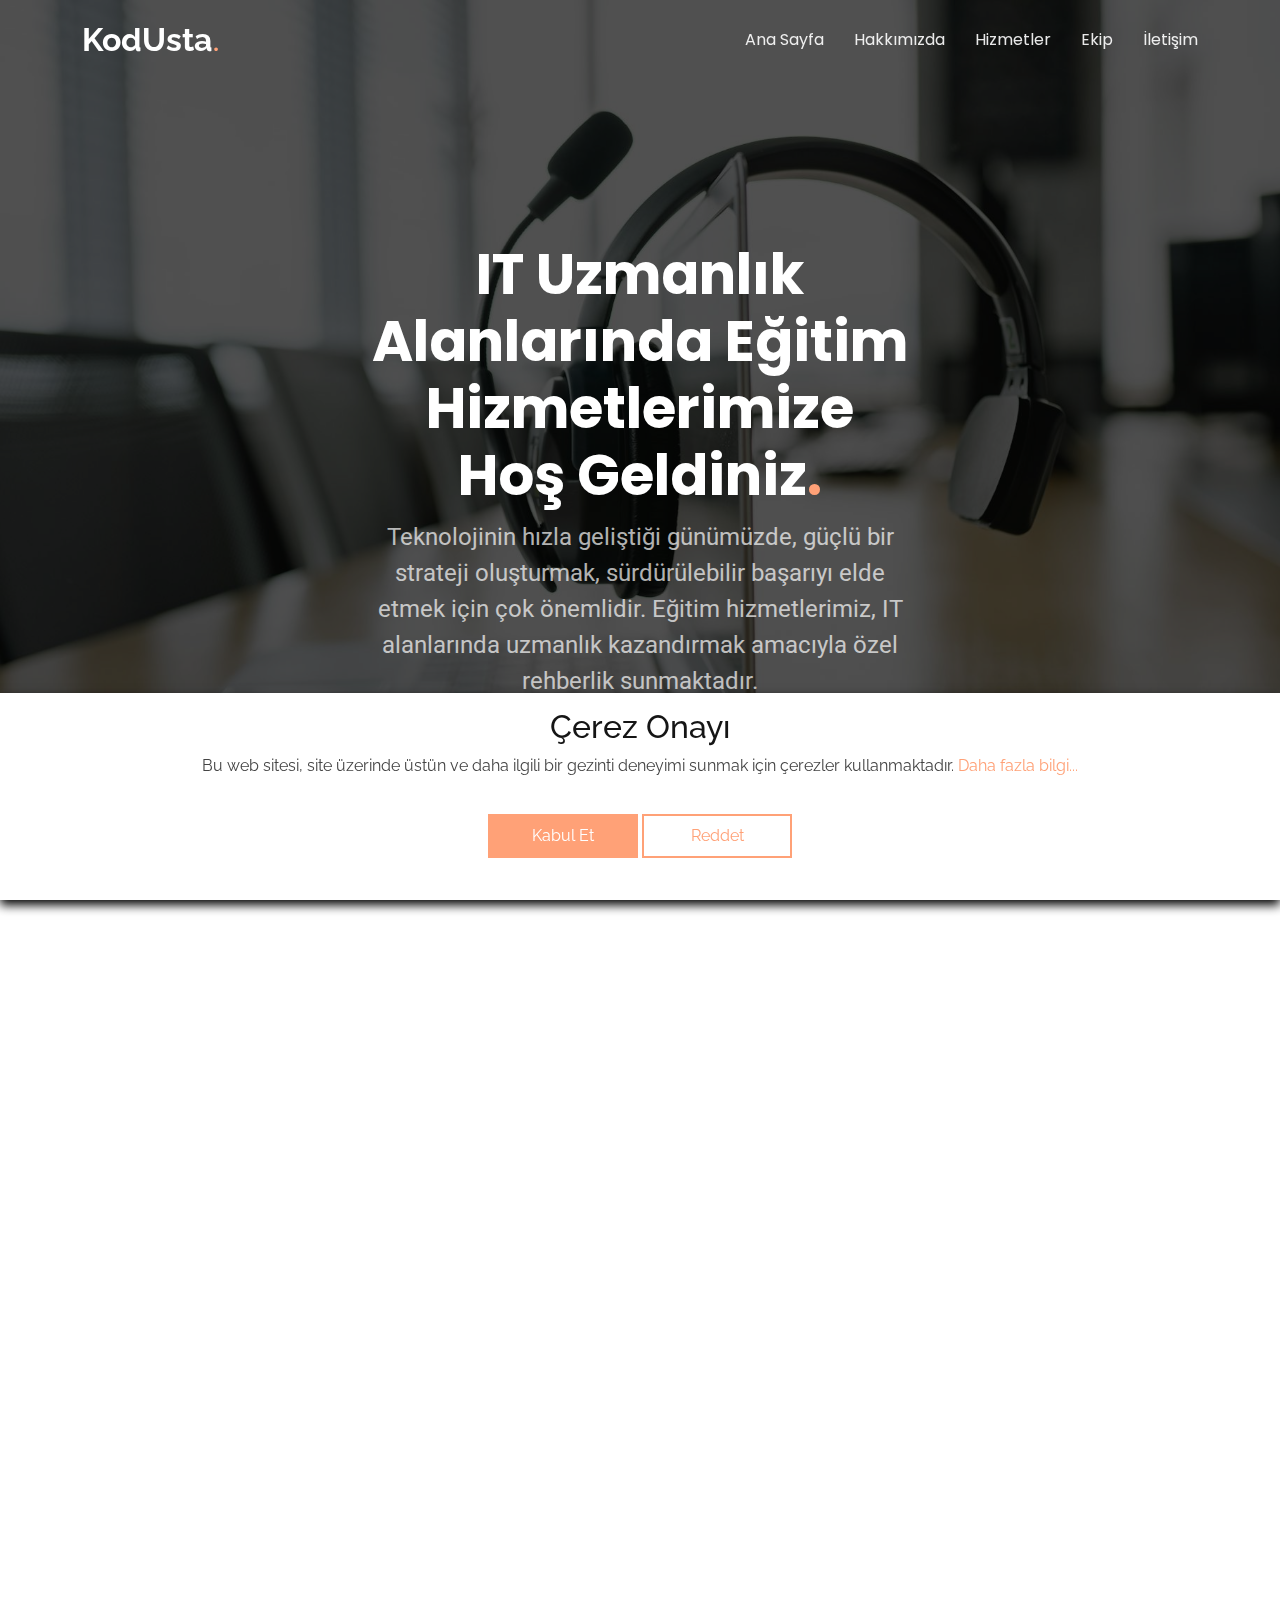
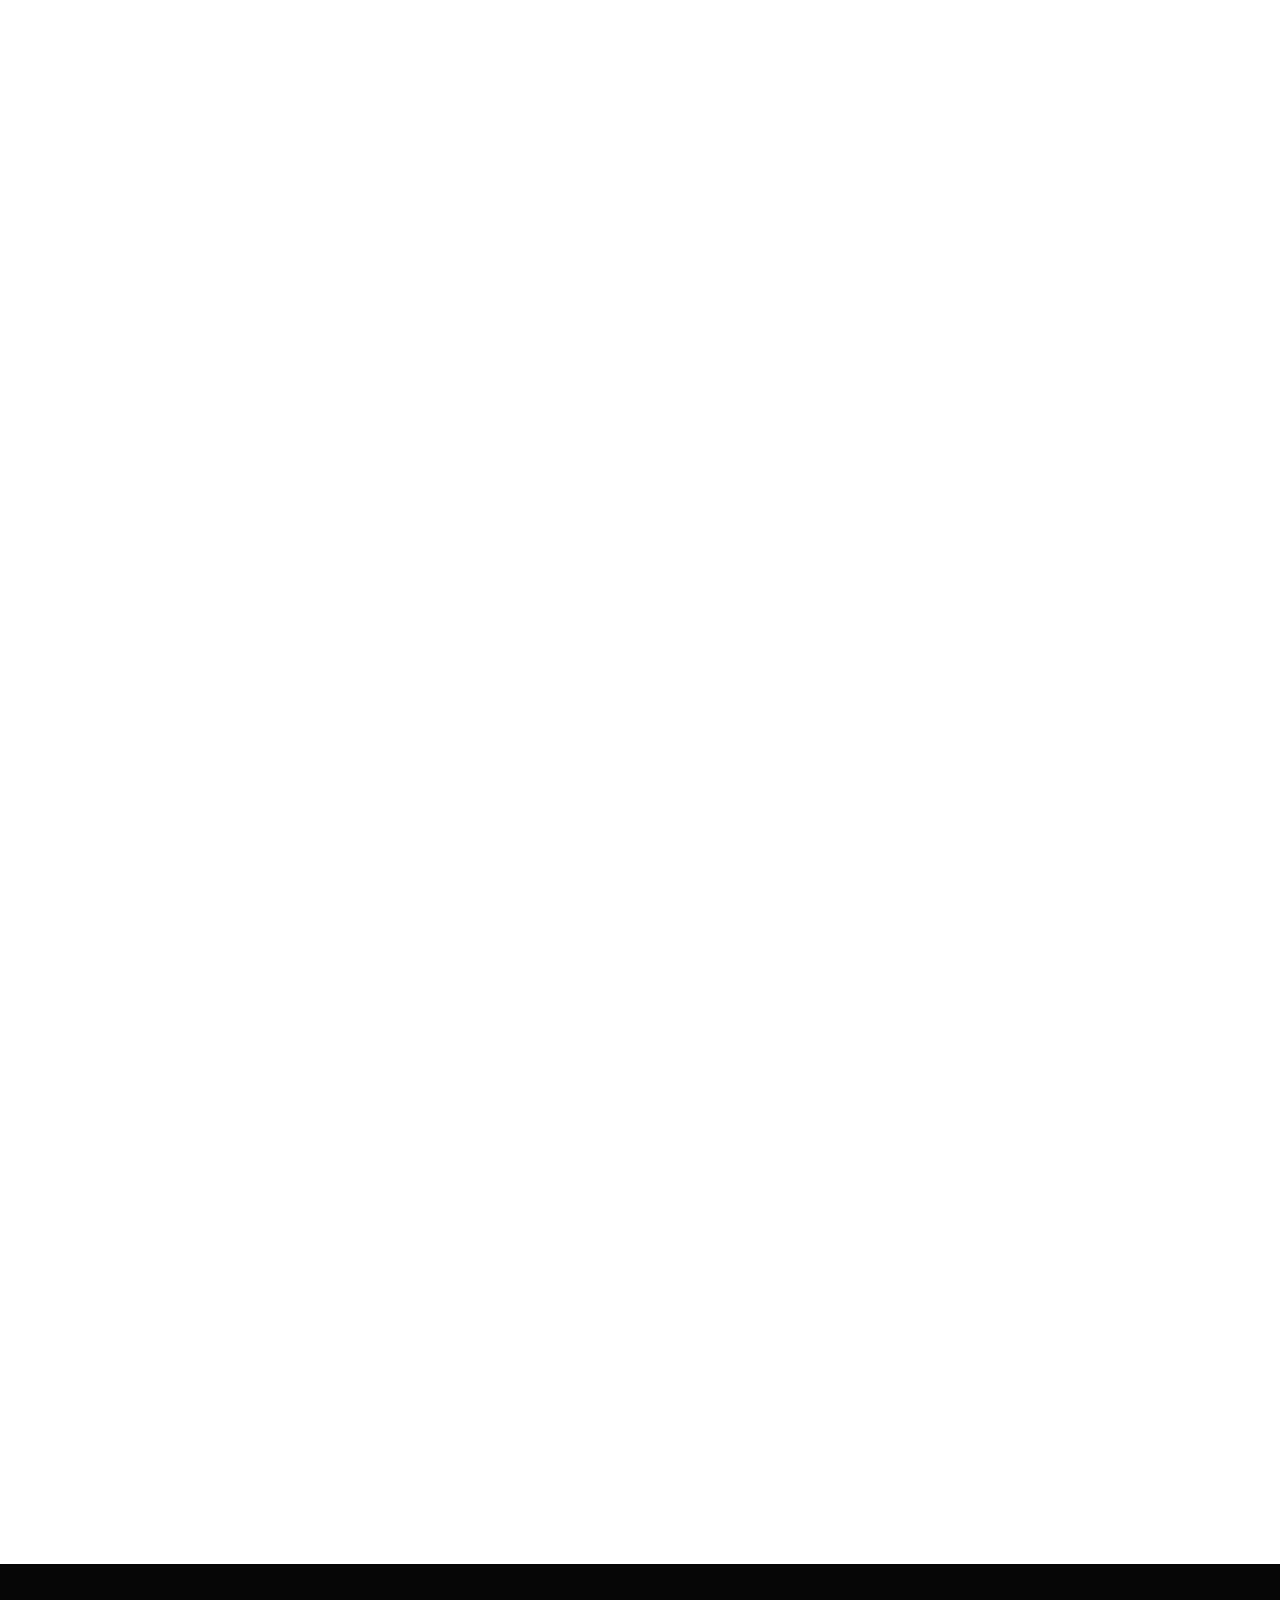
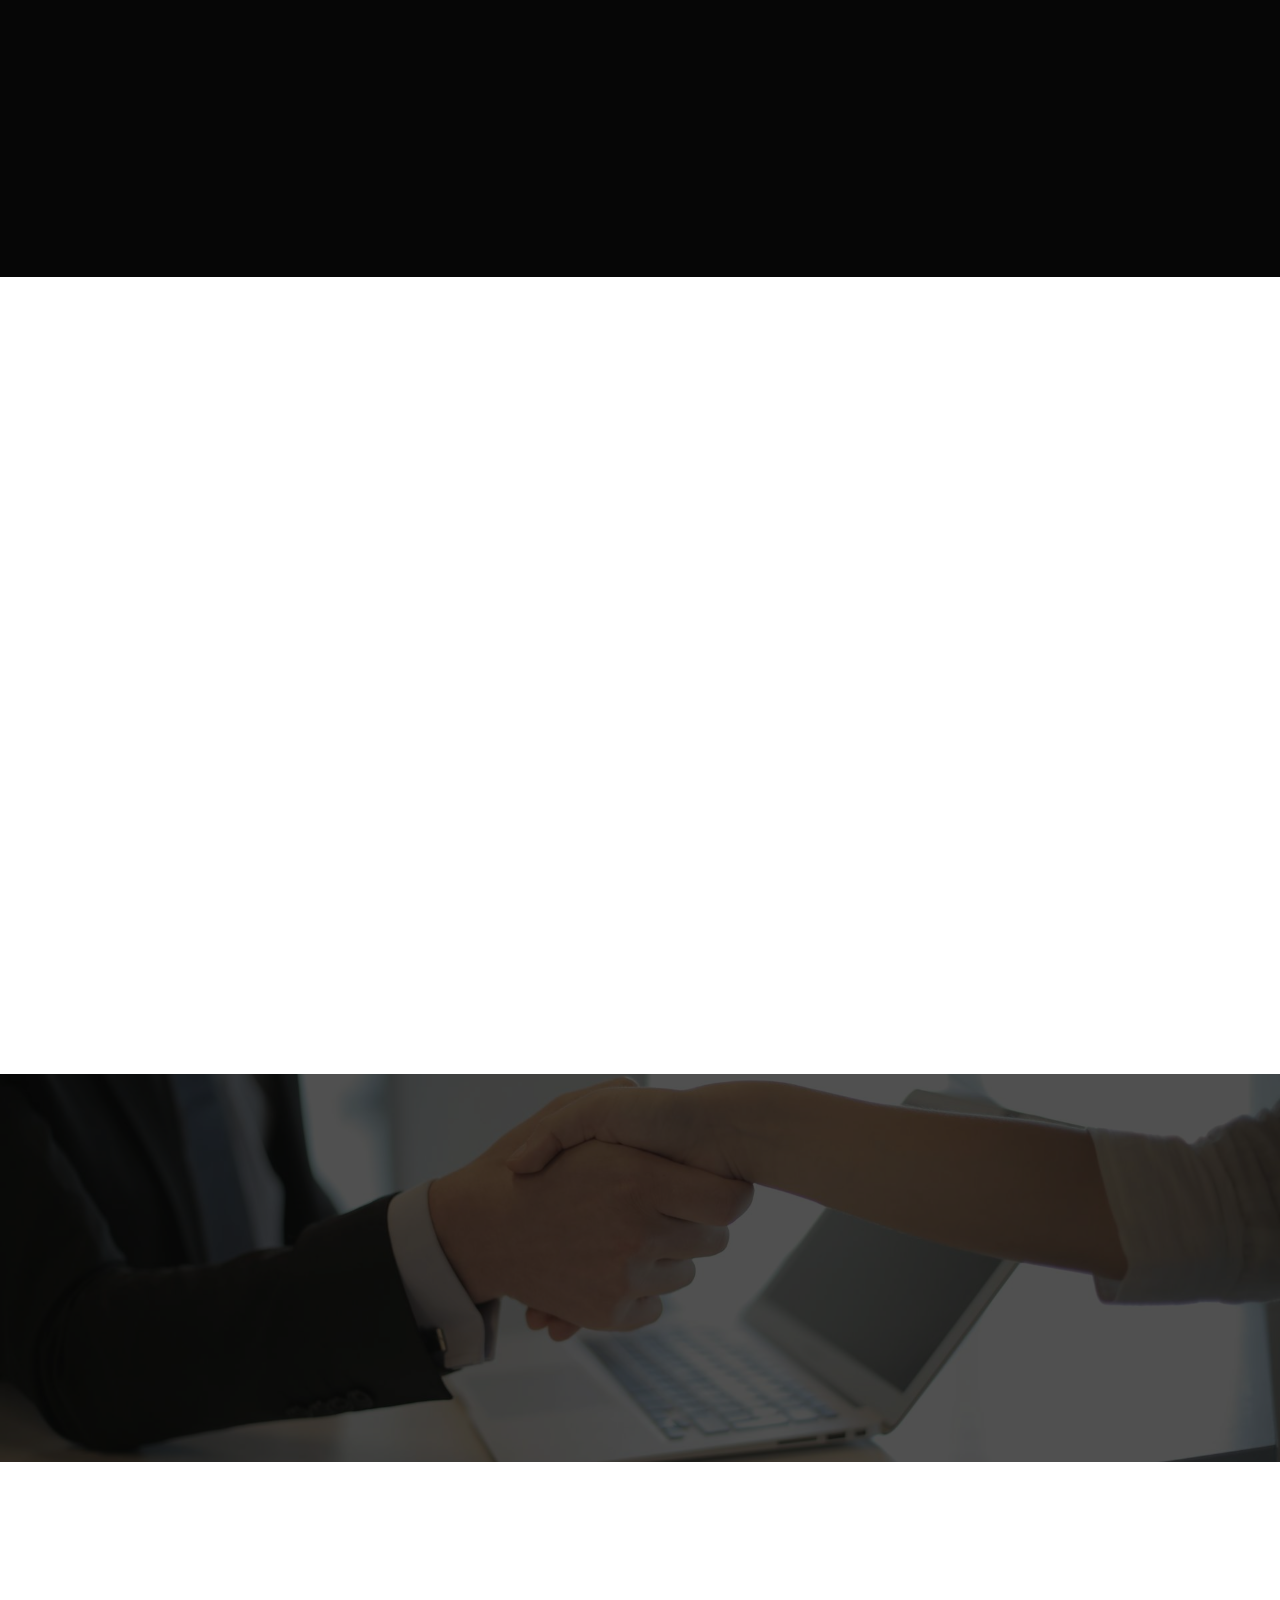
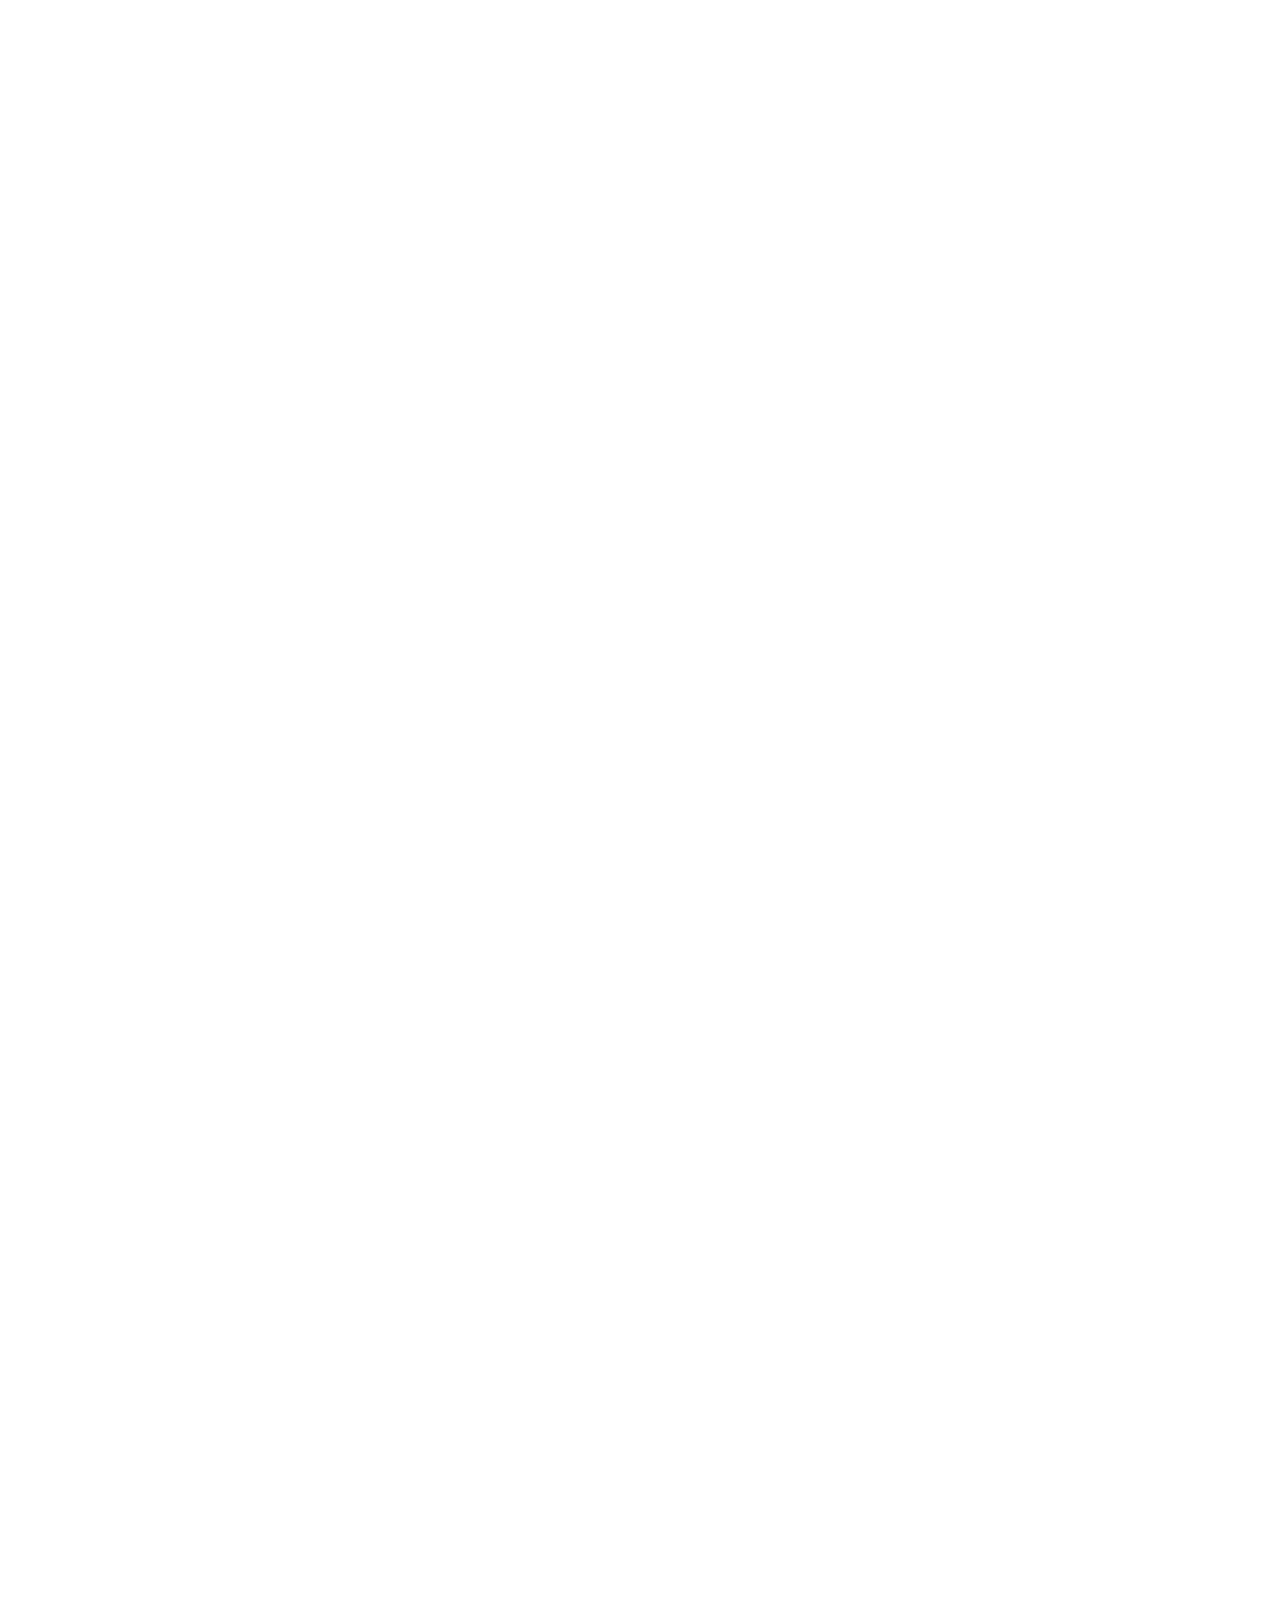
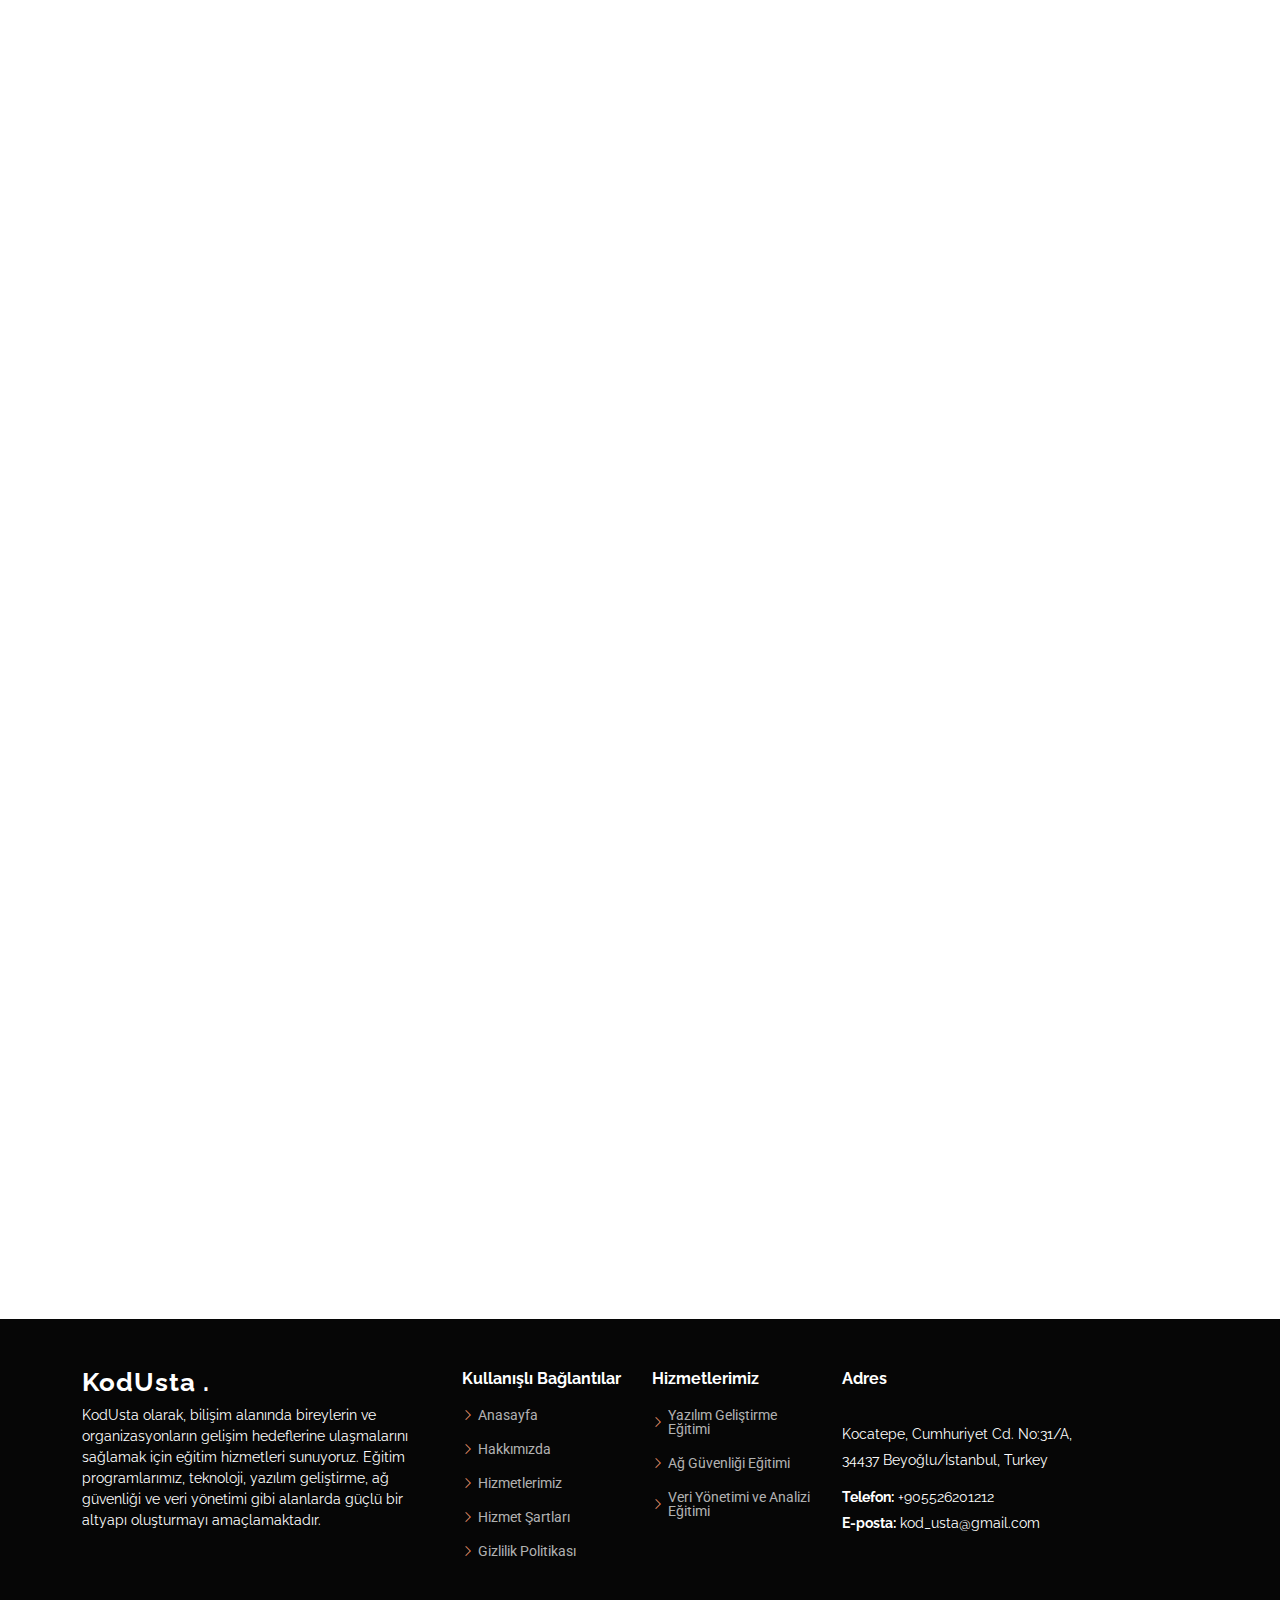
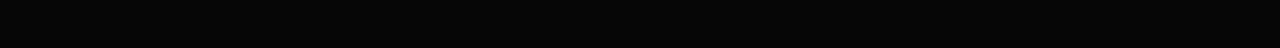
<file: index.html>
<!DOCTYPE html>
<html lang="en">
    <head>
        <meta charset="utf-8" />
        <meta content="width=device-width, initial-scale=1.0" name="viewport" />
        <title>KodUsta</title>
        <meta content="" name="description" />
        <meta content="" name="keywords" />

        <!-- Favicons -->
        <link href="assets/img/favicon.png" rel="icon" />
        <link href="assets/img/apple-touch-icon.png" rel="apple-touch-icon" />

        <!-- Fonts -->
        <link href="https://fonts.googleapis.com" rel="preconnect" />
        <link href="https://fonts.gstatic.com" rel="preconnect" crossorigin />
        <link
            href="https://fonts.googleapis.com/css2?family=Roboto:ital,wght@0,100;0,300;0,400;0,500;0,700;0,900;1,100;1,300;1,400;1,500;1,700;1,900&family=Poppins:ital,wght@0,100;0,200;0,300;0,400;0,500;0,600;0,700;0,800;0,900;1,100;1,200;1,300;1,400;1,500;1,600;1,700;1,800;1,900&family=Raleway:ital,wght@0,100;0,200;0,300;0,400;0,500;0,600;0,700;0,800;0,900;1,100;1,200;1,300;1,400;1,500;1,600;1,700;1,800;1,900&display=swap"
            rel="stylesheet"
        />

        <!-- Vendor CSS Files -->
        <link
            href="assets/vendor/bootstrap/css/bootstrap.min.css"
            rel="stylesheet"
        />
        <link
            href="assets/vendor/bootstrap-icons/bootstrap-icons.css"
            rel="stylesheet"
        />
        <link href="assets/vendor/aos/aos.css" rel="stylesheet" />
        <link
            href="assets/vendor/swiper/swiper-bundle.min.css"
            rel="stylesheet"
        />
        <link
            href="assets/vendor/glightbox/css/glightbox.min.css"
            rel="stylesheet"
        />

        <!-- Main CSS File -->
        <link href="assets/css/main.css" rel="stylesheet" />
    </head>

    <body class="index-page">
        <header id="header" class="header d-flex align-items-center fixed-top">
            <div
                class="container-fluid container-xl position-relative d-flex align-items-center justify-content-between"
            >
                <a
                    href="index.html"
                    class="logo d-flex align-items-center me-auto me-lg-0"
                >
                    <!-- Uncomment the line below if you also wish to use an image logo -->
                    <!-- <img src="assets/img/logo.png" alt=""> -->
                    <h1 class="sitename">KodUsta</h1>
                    <span>.</span>
                </a>

                <nav id="navmenu" class="navmenu">
                    <ul>
                        <li>
                            <a href="index.html">Ana Sayfa<br /></a>
                        </li>
                        <li><a href="index.html#about">Hakkımızda</a></li>
                        <li><a href="index.html#services">Hizmetler</a></li>
                        <li><a href="index.html#team">Ekip</a></li>
                        <li><a href="index.html#contact">İletişim</a></li>
                    </ul>
                    <i class="mobile-nav-toggle d-xl-none bi bi-list"></i>
                </nav>
            </div>
        </header>

        <main class="main">
            <!-- Hero Section -->
            <section id="hero" class="hero section dark-background">
                <img src="assets/img/hero-bg.jpg" alt="" data-aos="fade-in" />

                <div class="container">
                    <div
                        class="row justify-content-center text-center"
                        data-aos="fade-up"
                        data-aos-delay="100"
                    >
                        <div class="col-xl-6 col-lg-8">
                            <h2>
                                IT Uzmanlık Alanlarında Eğitim Hizmetlerimize
                                Hoş Geldiniz<span>.</span>
                            </h2>
                            <p>
                                Teknolojinin hızla geliştiği günümüzde, güçlü
                                bir strateji oluşturmak, sürdürülebilir başarıyı
                                elde etmek için çok önemlidir. Eğitim
                                hizmetlerimiz, IT alanlarında uzmanlık
                                kazandırmak amacıyla özel rehberlik sunmaktadır.
                            </p>
                        </div>
                    </div>
                </div>
            </section>
            <!-- /Hero Section -->

            <!-- About Section -->
            <section id="about" class="about section">
                <div class="container" data-aos="fade-up" data-aos-delay="100">
                    <div class="row gy-4">
                        <div class="col-lg-6 order-1 order-lg-2">
                            <img
                                src="assets/img/about.jpg"
                                class="img-fluid"
                                alt=""
                            />
                        </div>
                        <div class="col-lg-6 order-2 order-lg-1 content">
                            <h3>
                                IT Uzmanlık Alanlarında Eğitimle Büyümenizi
                                Destekliyoruz
                            </h3>
                            <p class="fst-italic">
                                IT alanlarında uzmanlık kazanmak isteyen
                                bireyler ve organizasyonlar için özel eğitim
                                hizmetleri sunuyoruz. Misyonumuz,
                                potansiyelinizi ortaya çıkarmak ve
                                sürdürülebilir bir gelişim sağlamak için size
                                özel stratejiler geliştirmektir.
                            </p>
                            <ul>
                                <li>
                                    <i class="bi bi-check2-all"></i>
                                    <span>
                                        Uzman eğitim kadromuz ile bilinçli
                                        kararlar almanıza yardımcı oluyoruz.
                                        Eğitim materyallerimiz, yazılım
                                        geliştirme, sistem yönetimi ve diğer IT
                                        alanlarındaki becerilerinizi
                                        geliştirmenizi sağlar.
                                    </span>
                                </li>
                            </ul>
                            <p>
                                İster yazılım geliştirme becerilerinizi
                                pekiştiriyor olun, ister yeni bir IT uzmanlık
                                alanına adım atıyor olun, size her adımda
                                rehberlik etmeye hazırız. Hep birlikte, başarılı
                                bir IT kariyeri inşa edelim.
                            </p>
                        </div>
                    </div>
                </div>
            </section>
            <!-- /About Section -->

            <!-- Features Section -->
            <section id="features" class="features section">
                <!-- Section Title -->
                <div class="container section-title" data-aos="fade-up">
                    <p>Neden Bizi Tercih Etmelisiniz?</p>
                    <span>
                        Doğru eğitim ortağını seçmek, IT alanında uzmanlık
                        kazanmanız için çok önemlidir. Biz, IT alanlarında
                        uzmanlık eğitimi sağlama konusunda uzmanlaşmış bir
                        ekibiz. Hedefiniz doğrultusunda güçlü bir eğitim
                        almanızı sağlıyoruz.
                    </span>
                </div>
                <!-- End Section Title -->
                <div class="container">
                    <div class="row gy-4">
                        <div
                            class="features-image col-lg-6"
                            data-aos="fade-up"
                            data-aos-delay="100"
                        >
                            <img
                                src="assets/img/features-bg.jpg"
                                alt="Eğitim Özellikleri"
                            />
                        </div>
                        <div class="col-lg-6">
                            <div
                                class="features-item d-flex ps-0 ps-lg-3 pt-4 pt-lg-0"
                                data-aos="fade-up"
                                data-aos-delay="200"
                            >
                                <i class="bi bi-archive flex-shrink-0"></i>
                                <div>
                                    <h4>Uzman Eğitmen Kadrosu</h4>
                                    <p>
                                        Deneyimli eğitmenlerimiz, IT alanlarında
                                        derinlemesine eğitimler sunarak,
                                        öğrencilerimizin teorik ve pratik bilgi
                                        edinmelerini sağlar.
                                    </p>
                                </div>
                            </div>
                            <!-- End Features Item-->

                            <div
                                class="features-item d-flex mt-5 ps-0 ps-lg-3"
                                data-aos="fade-up"
                                data-aos-delay="300"
                            >
                                <i class="bi bi-basket flex-shrink-0"></i>
                                <div>
                                    <h4>Özelleştirilmiş Eğitim Programları</h4>
                                    <p>
                                        Her birey farklıdır. İhtiyaçlarınıza
                                        özel eğitim programları ile sizin için
                                        en uygun eğitim yöntemlerini
                                        belirliyoruz.
                                    </p>
                                </div>
                            </div>
                            <!-- End Features Item-->

                            <div
                                class="features-item d-flex mt-5 ps-0 ps-lg-3"
                                data-aos="fade-up"
                                data-aos-delay="400"
                            >
                                <i class="bi bi-broadcast flex-shrink-0"></i>
                                <div>
                                    <h4>Veri Tabanlı Eğitim</h4>
                                    <p>
                                        Eğitimlerimiz, öğrencilerimizin
                                        kararlarını veri tabanlı analizlerle
                                        daha etkili hale getirmelerini sağlamak
                                        için hazırlanmıştır.
                                    </p>
                                </div>
                            </div>
                            <!-- End Features Item-->

                            <div
                                class="features-item d-flex mt-5 ps-0 ps-lg-3"
                                data-aos="fade-up"
                                data-aos-delay="500"
                            >
                                <i class="bi bi-camera-reels flex-shrink-0"></i>
                                <div>
                                    <h4>Uzun Vadeli İşbirliği</h4>
                                    <p>
                                        Sadece kısa vadeli değil, uzun vadeli
                                        başarılar için birlikte çalışmayı ilke
                                        edinmiş bir eğitim anlayışımız var.
                                    </p>
                                </div>
                            </div>
                            <!-- End Features Item-->
                        </div>
                    </div>
                </div>
            </section>
            <!-- /Features Section -->

            <!-- Services Section -->
            <section id="services" class="services section">
                <!-- Section Title -->
                <div class="container section-title" data-aos="fade-up">
                    <h2>Eğitim Hizmetlerimiz</h2>
                    <p>Eğitim Konularımızı Keşfedin</p>
                    <span>
                        IT uzmanlık alanlarında eğitim verirken, her seviyedeki
                        katılımcıya, ihtiyaç duydukları becerileri kazandırmak
                        için özelleştirilmiş dersler sunuyoruz. Kariyerinizdeki
                        bir sonraki adım için gereken bilgi ve becerilere sahip
                        olmanızı sağlıyoruz.
                    </span>
                </div>
                <!-- End Section Title -->

                <div class="container">
                    <div class="row gy-4">
                        <div
                            class="col-lg-4 col-md-6"
                            data-aos="fade-up"
                            data-aos-delay="100"
                        >
                            <div class="service-item position-relative">
                                <div class="icon">
                                    <i class="bi bi-activity"></i>
                                </div>
                                <a class="stretched-link">
                                    <h3>Yazılım Geliştirme Eğitimi</h3>
                                </a>
                                <p>
                                    Temel yazılım geliştirme becerilerinden,
                                    ileri düzey uygulama programlama
                                    tekniklerine kadar geniş bir eğitim
                                    yelpazesi sunuyoruz.
                                </p>
                            </div>
                        </div>
                        <!-- End Service Item -->

                        <div
                            class="col-lg-4 col-md-6"
                            data-aos="fade-up"
                            data-aos-delay="200"
                        >
                            <div class="service-item position-relative">
                                <div class="icon">
                                    <i class="bi bi-broadcast"></i>
                                </div>
                                <a class="stretched-link">
                                    <h3>Web Geliştirme Eğitimi</h3>
                                </a>
                                <p>
                                    Web siteleri ve uygulamalar geliştirmek için
                                    gereken HTML, CSS, JavaScript gibi dillerde
                                    ileri düzey bilgi sağlayan eğitimler
                                    sunuyoruz.
                                </p>
                            </div>
                        </div>
                        <!-- End Service Item -->

                        <div
                            class="col-lg-4 col-md-6"
                            data-aos="fade-up"
                            data-aos-delay="300"
                        >
                            <div class="service-item position-relative">
                                <div class="icon">
                                    <i class="bi bi-easel"></i>
                                </div>
                                <a class="stretched-link">
                                    <h3>Sistem Yönetimi Eğitimi</h3>
                                </a>
                                <p>
                                    Ağ yönetimi, veritabanı yönetimi ve sunucu
                                    konfigürasyonu gibi alanlarda derinlemesine
                                    eğitimler ile profesyonel bir sistem
                                    yöneticisi olmanızı sağlıyoruz.
                                </p>
                            </div>
                        </div>
                        <!-- End Service Item -->

                        <div
                            class="col-lg-4 col-md-6"
                            data-aos="fade-up"
                            data-aos-delay="400"
                        >
                            <div class="service-item position-relative">
                                <div class="icon">
                                    <i class="bi bi-bounding-box-circles"></i>
                                </div>
                                <a class="stretched-link">
                                    <h3>Veri Bilimi ve Analitik Eğitimi</h3>
                                </a>
                                <p>
                                    Verilerle çalışma, büyük veri analitiği ve
                                    yapay zeka uygulamaları üzerine detaylı
                                    eğitimler ile geleceğin teknolojilerini
                                    öğrenin.
                                </p>
                            </div>
                        </div>
                        <!-- End Service Item -->

                        <div
                            class="col-lg-4 col-md-6"
                            data-aos="fade-up"
                            data-aos-delay="500"
                        >
                            <div class="service-item position-relative">
                                <div class="icon">
                                    <i class="bi bi-calendar4-week"></i>
                                </div>
                                <a class="stretched-link">
                                    <h3>Veritabanı Yönetimi Eğitimi</h3>
                                </a>
                                <p>
                                    Veritabanı yönetim sistemlerinin temelini
                                    öğrenin ve güçlü veri tabanları oluşturmak
                                    için gerekli teknik becerileri kazanın.
                                </p>
                            </div>
                        </div>
                        <!-- End Service Item -->

                        <div
                            class="col-lg-4 col-md-6"
                            data-aos="fade-up"
                            data-aos-delay="600"
                        >
                            <div class="service-item position-relative">
                                <div class="icon">
                                    <i class="bi bi-chat-square-text"></i>
                                </div>
                                <a class="stretched-link">
                                    <h3>Atölye ve Eğitim Programları</h3>
                                </a>
                                <p>
                                    Ekibinizin teknik becerilerini geliştirin ve
                                    yeni yazılım uygulamalarını öğrenmek için
                                    çeşitli atölye çalışmaları düzenliyoruz.
                                </p>
                            </div>
                        </div>
                        <!-- End Service Item -->
                    </div>
                </div>
            </section>
            <!-- /Services Section -->

            <!-- Call To Action Section -->
            <section
                id="call-to-action"
                class="call-to-action section dark-background"
            >
                <img src="assets/img/cta-bg.jpg" alt="" />

                <div class="container">
                    <div
                        class="row justify-content-center"
                        data-aos="zoom-in"
                        data-aos-delay="100"
                    >
                        <div class="col-xl-10">
                            <div class="text-center">
                                <h3>
                                    IT Uzmanlık Eğitimleriyle Geleceğinizi
                                    Şekillendirin
                                </h3>
                                <p>
                                    Etkili eğitim, günümüzün hızlı değişen
                                    teknolojik dünyasında başarılı olmanın
                                    anahtarıdır. Eğitim hizmetlerimiz, özellikle
                                    yazılım geliştirme, veri analizi, siber
                                    güvenlik ve ağ yönetimi gibi IT alanlarında
                                    derinlemesine bilgi ve beceriler kazanmanıza
                                    yardımcı olmaktadır. İster yeni bir kariyere
                                    başlamak, ister mevcut bilginizi geliştirmek
                                    isteyin, size özelleştirilmiş eğitim
                                    çözümleri sunuyoruz. Alanında uzman
                                    eğitmenlerimizle, IT becerilerinizi
                                    geliştirerek gelecekteki başarılarınıza
                                    sağlam bir temel atabilirsiniz.
                                </p>
                            </div>
                        </div>
                    </div>
                </div>
            </section>
            <!-- /Call To Action Section -->

            <!-- Stats Section -->
            <section id="stats" class="stats section">
                <div class="container" data-aos="fade-up" data-aos-delay="100">
                    <div
                        class="row gy-4 align-items-center justify-content-between"
                    >
                        <div class="col-lg-5">
                            <img
                                src="assets/img/stats-img.jpg"
                                alt=""
                                class="img-fluid"
                            />
                        </div>

                        <div class="col-lg-6">
                            <h3 class="fw-bold fs-2 mb-3">
                                Eğitim Özelliklerimiz
                            </h3>
                            <p>
                                Eğitim hizmetlerimiz, IT sektöründe kariyer
                                yapmak isteyen profesyonellerin gereksinimlerine
                                yönelik olarak tasarlanmıştır. Teknolojik
                                becerilerinizin gelişmesi için en iyi eğitim
                                çözümleri sunuyoruz. Yazılım geliştirme, siber
                                güvenlik, ağ yönetimi ve veri analizi
                                alanlarında derinlemesine bilgi sağlayarak, bu
                                dinamik sektördeki rekabetçi avantajınızı
                                artırmanıza yardımcı oluyoruz.
                            </p>

                            <div class="row gy-4">
                                <div class="col-lg-6">
                                    <div class="stats-item d-flex">
                                        <div>
                                            <span
                                                data-purecounter-start="0"
                                                data-purecounter-end="120"
                                                data-purecounter-duration="1"
                                                class="purecounter"
                                            ></span>
                                            <p>
                                                <strong
                                                    >Yazılım Geliştirme</strong
                                                >
                                                <span>
                                                    Yazılım geliştirme
                                                    süreçlerinde derinlemesine
                                                    bilgi sağlayarak, yeni nesil
                                                    uygulamalar ve sistemler
                                                    tasarlamanız için gerekli
                                                    olan tüm becerileri
                                                    kazanmanızı sağlıyoruz.
                                                </span>
                                            </p>
                                        </div>
                                    </div>
                                </div>
                                <!-- End Stats Item -->

                                <div class="col-lg-6">
                                    <div class="stats-item d-flex">
                                        <div>
                                            <span
                                                data-purecounter-start="0"
                                                data-purecounter-end="90"
                                                data-purecounter-duration="1"
                                                class="purecounter"
                                            ></span>
                                            <p>
                                                <strong>Siber Güvenlik</strong>
                                                <span>
                                                    Tehditleri tespit etme ve
                                                    önleme konusunda eğitim
                                                    alarak, güçlü güvenlik
                                                    protokollerini hayata
                                                    geçirebilir ve
                                                    sistemlerinizi koruma altına
                                                    alabilirsiniz.
                                                </span>
                                            </p>
                                        </div>
                                    </div>
                                </div>
                                <!-- End Stats Item -->

                                <div class="col-lg-6">
                                    <div class="stats-item d-flex">
                                        <div>
                                            <span
                                                data-purecounter-start="0"
                                                data-purecounter-end="85"
                                                data-purecounter-duration="1"
                                                class="purecounter"
                                            ></span>
                                            <p>
                                                <strong>Ağ Yönetimi</strong>
                                                <span>
                                                    Ağ altyapılarınızı etkin bir
                                                    şekilde yönetmeyi öğrenerek,
                                                    şirketlerin iletişim ve veri
                                                    akışını optimize edebilir,
                                                    kesintisiz bir çalışma
                                                    ortamı sağlayabilirsiniz.
                                                </span>
                                            </p>
                                        </div>
                                    </div>
                                </div>
                                <!-- End Stats Item -->

                                <div class="col-lg-6">
                                    <div class="stats-item d-flex">
                                        <div>
                                            <span
                                                data-purecounter-start="0"
                                                data-purecounter-end="110"
                                                data-purecounter-duration="1"
                                                class="purecounter"
                                            ></span>
                                            <p>
                                                <strong>Veri Analizi</strong>
                                                <span>
                                                    Veriyi anlamlandırarak,
                                                    doğru kararlar almak ve iş
                                                    süreçlerinizi optimize etmek
                                                    için veri analizi yapma
                                                    becerisi kazanacaksınız.
                                                </span>
                                            </p>
                                        </div>
                                    </div>
                                </div>
                                <!-- End Stats Item -->
                            </div>
                        </div>
                    </div>
                </div>
            </section>
            <!-- /Stats Section -->

            <!-- Testimonials Section -->
            <section
                id="testimonials"
                class="testimonials section dark-background"
            >
                <img
                    src="assets/img/testimonials-bg.jpg"
                    class="testimonials-bg"
                    alt=""
                />

                <div class="container" data-aos="fade-up" data-aos-delay="100">
                    <div class="swiper init-swiper">
                        <script type="application/json" class="swiper-config">
                            {
                                "loop": true,
                                "speed": 600,
                                "autoplay": {
                                    "delay": 5000
                                },
                                "slidesPerView": "auto",
                                "pagination": {
                                    "el": ".swiper-pagination",
                                    "type": "bullets",
                                    "clickable": true
                                }
                            }
                        </script>
                        <div class="swiper-wrapper">
                            <div class="swiper-slide">
                                <div class="testimonial-item">
                                    <img
                                        src="assets/img/testimonials/testimonials-1.jpg"
                                        class="testimonial-img"
                                        alt=""
                                    />
                                    <h3>Ahmet Yılmaz</h3>
                                    <p>
                                        <i
                                            class="bi bi-quote quote-icon-left"
                                        ></i>
                                        <span>
                                            "Bu eğitim ekibiyle çalışmak, IT
                                            alanındaki becerilerimizi
                                            geliştirmenin yanı sıra, yeni
                                            teknolojilere hızlı adapte olmamıza
                                            yardımcı oldu. Yazılım geliştirme
                                            konusunda aldığımız eğitim,
                                            kariyerimizi bir adım ileriye
                                            taşıdı."
                                        </span>
                                        <i
                                            class="bi bi-quote quote-icon-right"
                                        ></i>
                                    </p>
                                </div>
                            </div>
                            <!-- End testimonial item -->

                            <div class="swiper-slide">
                                <div class="testimonial-item">
                                    <img
                                        src="assets/img/testimonials/testimonials-2.jpg"
                                        class="testimonial-img"
                                        alt=""
                                    />
                                    <h3>Fatma Arslan</h3>
                                    <p>
                                        <i
                                            class="bi bi-quote quote-icon-left"
                                        ></i>
                                        <span>
                                            "Bu eğitim programı, siber güvenlik
                                            alanındaki eksikliklerimizi
                                            tamamlamamıza yardımcı oldu.
                                            Profesyonel eğitmenler ve kapsamlı
                                            içerik, bize siber tehditlerle nasıl
                                            başa çıkılacağını öğretti."
                                        </span>
                                        <i
                                            class="bi bi-quote quote-icon-right"
                                        ></i>
                                    </p>
                                </div>
                            </div>
                            <!-- End testimonial item -->

                            <div class="swiper-slide">
                                <div class="testimonial-item">
                                    <img
                                        src="assets/img/testimonials/testimonials-3.jpg"
                                        class="testimonial-img"
                                        alt=""
                                    />
                                    <h3>Mehmet Çelik</h3>
                                    <p>
                                        <i
                                            class="bi bi-quote quote-icon-left"
                                        ></i>
                                        <span>
                                            "Ağ yönetimi konusunda aldığımız
                                            eğitimler, iş süreçlerimizi çok daha
                                            verimli hale getirdi. Artık güçlü ve
                                            güvenli ağ altyapılarına sahip
                                            sistemler kurarak, şirketimizin
                                            büyümesine katkı sağlıyoruz."
                                        </span>
                                        <i
                                            class="bi bi-quote quote-icon-right"
                                        ></i>
                                    </p>
                                </div>
                            </div>
                            <!-- End testimonial item -->

                            <div class="swiper-slide">
                                <div class="testimonial-item">
                                    <img
                                        src="assets/img/testimonials/testimonials-4.jpg"
                                        class="testimonial-img"
                                        alt=""
                                    />
                                    <h3>Zeynep Kaya</h3>
                                    <p>
                                        <i
                                            class="bi bi-quote quote-icon-left"
                                        ></i>
                                        <span>
                                            "Veri analizi konusunda aldığımız
                                            eğitim, doğru kararlar almayı ve iş
                                            süreçlerimizi optimize etmeyi
                                            sağladı. Eğitimin içeriği,
                                            sektördeki en güncel bilgilerle
                                            oldukça faydalıydı ve hemen uygulama
                                            şansı bulduk."
                                        </span>
                                        <i
                                            class="bi bi-quote quote-icon-right"
                                        ></i>
                                    </p>
                                </div>
                            </div>
                            <!-- End testimonial item -->

                            <div class="swiper-slide">
                                <div class="testimonial-item">
                                    <img
                                        src="assets/img/testimonials/testimonials-5.jpg"
                                        class="testimonial-img"
                                        alt=""
                                    />
                                    <h3>Ali Demir</h3>
                                    <p>
                                        <i
                                            class="bi bi-quote quote-icon-left"
                                        ></i>
                                        <span>
                                            "Bu eğitim sayesinde yazılım
                                            geliştirme süreçlerinde daha etkin
                                            ve verimli bir şekilde çalışmaya
                                            başladık. Eğitmenlerin deneyimi,
                                            öğrenme sürecini çok daha verimli
                                            kıldı."
                                        </span>
                                        <i
                                            class="bi bi-quote quote-icon-right"
                                        ></i>
                                    </p>
                                </div>
                            </div>
                            <!-- End testimonial item -->
                        </div>
                        <div class="swiper-pagination"></div>
                    </div>
                </div>
            </section>
            <!-- /Testimonials Section -->

            <!-- Team Section -->
            <section id="team" class="team section">
                <!-- Section Title -->
                <div class="container section-title" data-aos="fade-up">
                    <h2>Ekibimiz</h2>
                    <p>Alanında uzman eğitim kadromuzla tanışın</p>
                </div>
                <!-- End Section Title -->

                <div class="container">
                    <div class="row gy-4">
                        <div
                            class="col-lg-3 col-md-6 d-flex align-items-stretch"
                            data-aos="fade-up"
                            data-aos-delay="100"
                        >
                            <div class="team-member">
                                <div class="member-img">
                                    <img
                                        src="assets/img/team/team-2.jpg"
                                        class="img-fluid"
                                        alt=""
                                    />
                                </div>
                                <div class="member-info">
                                    <h4>Emre Yıldız</h4>
                                    <span>Siber Güvenlik Uzmanı</span>
                                </div>
                            </div>
                        </div>
                        <!-- End Team Member -->

                        <div
                            class="col-lg-3 col-md-6 d-flex align-items-stretch"
                            data-aos="fade-up"
                            data-aos-delay="200"
                        >
                            <div class="team-member">
                                <div class="member-img">
                                    <img
                                        src="assets/img/team/team-1.jpg"
                                        class="img-fluid"
                                        alt=""
                                    />
                                </div>
                                <div class="member-info">
                                    <h4>Özge Aydın</h4>
                                    <span>Yazılım Geliştirme Eğitmeni</span>
                                </div>
                            </div>
                        </div>
                        <!-- End Team Member -->

                        <div
                            class="col-lg-3 col-md-6 d-flex align-items-stretch"
                            data-aos="fade-up"
                            data-aos-delay="300"
                        >
                            <div class="team-member">
                                <div class="member-img">
                                    <img
                                        src="assets/img/team/team-4.jpg"
                                        class="img-fluid"
                                        alt=""
                                    />
                                </div>
                                <div class="member-info">
                                    <h4>Serkan Demirtaş</h4>
                                    <span>Ağ Yönetimi Uzmanı</span>
                                </div>
                            </div>
                        </div>
                        <!-- End Team Member -->

                        <div
                            class="col-lg-3 col-md-6 d-flex align-items-stretch"
                            data-aos="fade-up"
                            data-aos-delay="400"
                        >
                            <div class="team-member">
                                <div class="member-img">
                                    <img
                                        src="assets/img/team/team-3.jpg"
                                        class="img-fluid"
                                        alt=""
                                    />
                                </div>
                                <div class="member-info">
                                    <h4>Murat Kalkan</h4>
                                    <span>Veri Analizi Eğitmeni</span>
                                </div>
                            </div>
                        </div>
                        <!-- End Team Member -->
                    </div>
                </div>
            </section>
            <!-- /Team Section -->

            <!-- Service Details Section -->
            <section id="service-details" class="service-details section">
                <div class="container">
                    <div class="row gy-5">
                        <div
                            class="col-lg-12 ps-lg-5"
                            data-aos="fade-up"
                            data-aos-delay="200"
                        >
                            <img
                                style="width: 100%"
                                src="assets/img/services.jpg"
                                alt=""
                                class="img-fluid services-img"
                            />
                            <h3>
                                Danışmanlık Yaklaşımımız: Bilişim Alanında
                                Eğitimle Güçlü Bir Gelecek
                            </h3>
                            <p>
                                Sürekli değişen bilişim sektörü, sürdürülebilir
                                gelişim ve nitelikli beceriler edinmek isteyen
                                bireyler ve organizasyonlar için etkili eğitim
                                gereklidir. Bizim hizmetlerimiz, bilişim
                                alanında eğitim almanız için özelleştirilmiş
                                çözümler sunmayı amaçlar. Her bireyin ve kurumun
                                ihtiyaçlarına göre eğitim programları
                                oluşturarak, beceri gelişimini sağlarız. Eğitim
                                sürecinde sürekli destek sağlayarak, bilişim
                                alanında uzmanlık kazandırmayı hedefleriz.
                            </p>
                            <p>
                                Eğitim programlarımızın başlangıcında, mevcut
                                bilişim stratejilerinizi değerlendiriyor ve
                                eğitiminizin odaklanması gereken alanları
                                belirliyoruz. Bilgisayar programlama, ağ
                                güvenliği, yazılım geliştirme, veri analizi gibi
                                alanlarda derinlemesine bir inceleme yaparak, bu
                                alanlarda ilerlemenize yardımcı olacak fırsatlar
                                keşfederiz. Bu kapsamlı değerlendirme, hangi
                                alanlarda gelişim sağlayabileceğinizi ortaya
                                koyar.
                            </p>
                            <p>
                                Eğitimdeki yaklaşımımız, işbirliği temellidir.
                                Eğitim sürecini sizinle birlikte belirleriz ve
                                hedeflerinizi net bir şekilde tanımlarız.
                                Bilgisayar mühendisliği, yazılım geliştirme ve
                                ağ güvenliği alanlarında sağlam temeller
                                oluşturmanızı sağlarız. Uygulamalı eğitim ve
                                veri odaklı çözüm önerileriyle, bilişim
                                becerilerinizi geliştiririz.
                            </p>
                        </div>
                        <div
                            class="col-lg-12"
                            data-aos="fade-up"
                            data-aos-delay="100"
                        >
                            <div
                                class="help-box d-flex flex-column justify-content-center align-items-center"
                            >
                                <i class="bi bi-headset help-icon"></i>
                                <h4>Soru Mu Soracaksınız?</h4>
                                <p class="d-flex align-items-center mt-2 mb-0">
                                    <i class="bi bi-telephone me-2"></i>
                                    <span>+905526201212</span>
                                </p>
                                <p class="d-flex align-items-center mt-1 mb-0">
                                    <i class="bi bi-envelope me-2"></i>
                                    <a href="mailto:contact@example.com"
                                        >kod_usta@gmail.com</a
                                    >
                                </p>
                            </div>
                        </div>
                    </div>
                </div>
            </section>
            <!-- /Service Details Section -->

            <!-- Contact Section -->
            <section id="contact" class="contact section">
                <!-- Section Title -->
                <div class="container section-title" data-aos="fade-up">
                    <h2>İletişim</h2>
                    <p>Bize Ulaşın</p>
                </div>
                <!-- End Section Title -->

                <div class="container" data-aos="fade-up" data-aos-delay="100">
                    <div class="mb-4" data-aos="fade-up" data-aos-delay="200">
                        <iframe
                            src="https://www.google.com/maps/embed?pb=!1m18!1m12!1m3!1d1505.9319945760044!2d28.710175398394778!3d40.98445899999999!2m3!1f0!2f0!3f0!3m2!1i1024!2i768!4f13.1!3m3!1m2!1s0x14caa15abad80851%3A0x1cd4b1d5adeb4eef!2sNoctus%20Gaming!5e0!3m2!1suk!2sua!4v1734619756300!5m2!1suk!2sua"
                            style="border: 0; width: 100%; height: 270px"
                            frameborder="0"
                            allowfullscreen=""
                            loading="lazy"
                            referrerpolicy="no-referrer-when-downgrade"
                        ></iframe>
                    </div>
                    <!-- End Google Maps -->

                    <div class="row gy-4">
                        <div class="col-lg-4">
                            <div
                                class="info-item d-flex"
                                data-aos="fade-up"
                                data-aos-delay="300"
                            >
                                <i class="bi bi-geo-alt flex-shrink-0"></i>
                                <div>
                                    <h3>Adres</h3>
                                    <p>
                                        Kocatepe, Cumhuriyet Cd. No:31/A, 34437
                                        Beyoğlu/İstanbul, Turkey
                                    </p>
                                </div>
                            </div>
                            <!-- End Info Item -->

                            <div
                                class="info-item d-flex"
                                data-aos="fade-up"
                                data-aos-delay="400"
                            >
                                <i class="bi bi-telephone flex-shrink-0"></i>
                                <div>
                                    <h3>Bizi Arayın</h3>
                                    <p>+905526201212</p>
                                </div>
                            </div>
                            <!-- End Info Item -->

                            <div
                                class="info-item d-flex"
                                data-aos="fade-up"
                                data-aos-delay="500"
                            >
                                <i class="bi bi-envelope flex-shrink-0"></i>
                                <div>
                                    <h3>Bize E-posta Gönderin</h3>
                                    <p>kod_usta@gmail.com</p>
                                </div>
                            </div>
                            <!-- End Info Item -->
                        </div>

                        <div class="col-lg-8">
                            <form
                                action="forms/contact.php"
                                method="post"
                                class="php-email-form"
                                data-aos="fade-up"
                                data-aos-delay="200"
                            >
                                <div class="row gy-4">
                                    <div class="col-md-6">
                                        <input
                                            type="text"
                                            name="name"
                                            class="form-control"
                                            placeholder="Adınız"
                                        />
                                    </div>

                                    <div class="col-md-6">
                                        <input
                                            type="email"
                                            class="form-control"
                                            name="email"
                                            placeholder="E-posta Adresiniz"
                                            id="email"
                                        />
                                        <div
                                            id="result"
                                            style="color: red; font-size: 12px"
                                        ></div>
                                    </div>

                                    <div class="col-md-12">
                                        <input
                                            type="text"
                                            class="form-control"
                                            name="subject"
                                            placeholder="Konu"
                                        />
                                    </div>

                                    <div class="col-md-12">
                                        <textarea
                                            class="form-control"
                                            name="message"
                                            rows="6"
                                            placeholder="Mesaj"
                                        ></textarea>
                                    </div>

                                    <div class="col-md-12 text-center">
                                        <button
                                            type="submit"
                                            id="submit"
                                            onclick="sendForm()"
                                        >
                                            Mesaj Gönder
                                        </button>
                                    </div>
                                </div>
                            </form>
                        </div>
                        <!-- End Contact Form -->
                    </div>
                </div>
            </section>
            <!-- /Contact Section -->
        </main>

        <footer id="footer" class="footer dark-background">
            <div class="footer-top">
                <div class="container">
                    <div class="row gy-4">
                        <div class="col-lg-4 col-md-6 footer-about">
                            <a
                                href="index.html"
                                class="logo d-flex align-items-center"
                            >
                                <span class="sitename">KodUsta .</span>
                            </a>
                            <p>
                                KodUsta olarak, bilişim alanında bireylerin ve
                                organizasyonların gelişim hedeflerine
                                ulaşmalarını sağlamak için eğitim hizmetleri
                                sunuyoruz. Eğitim programlarımız, teknoloji,
                                yazılım geliştirme, ağ güvenliği ve veri
                                yönetimi gibi alanlarda güçlü bir altyapı
                                oluşturmayı amaçlamaktadır.
                            </p>
                        </div>

                        <div class="col-lg-2 col-md-3 footer-links">
                            <h4>Kullanışlı Bağlantılar</h4>
                            <ul>
                                <li>
                                    <i class="bi bi-chevron-right"></i>
                                    <a href="index.html">Anasayfa</a>
                                </li>
                                <li>
                                    <i class="bi bi-chevron-right"></i>
                                    <a href="index.html#about">Hakkımızda</a>
                                </li>
                                <li>
                                    <i class="bi bi-chevron-right"></i>
                                    <a href="index.html#service"
                                        >Hizmetlerimiz</a
                                    >
                                </li>
                                <li>
                                    <i class="bi bi-chevron-right"></i>
                                    <a href="terms-of-use.html"
                                        >Hizmet Şartları</a
                                    >
                                </li>
                                <li>
                                    <i class="bi bi-chevron-right"></i>
                                    <a href="privacy-policy.html"
                                        >Gizlilik Politikası</a
                                    >
                                </li>
                            </ul>
                        </div>

                        <div class="col-lg-2 col-md-3 footer-links">
                            <h4>Hizmetlerimiz</h4>
                            <ul>
                                <li>
                                    <i class="bi bi-chevron-right"></i>
                                    <a href="#">Yazılım Geliştirme Eğitimi</a>
                                </li>
                                <li>
                                    <i class="bi bi-chevron-right"></i>
                                    <a href="#">Ağ Güvenliği Eğitimi</a>
                                </li>
                                <li>
                                    <i class="bi bi-chevron-right"></i>
                                    <a href="#"
                                        >Veri Yönetimi ve Analizi Eğitimi</a
                                    >
                                </li>
                            </ul>
                        </div>

                        <div class="col-lg-4 col-md-6 footer-about">
                            <h4 class="sitename">Adres</h4>
                            <div class="footer-contact pt-3">
                                <p>Kocatepe, Cumhuriyet Cd. No:31/A,</p>
                                <p>34437 Beyoğlu/İstanbul, Turkey</p>
                                <p class="mt-3">
                                    <strong>Telefon:</strong>
                                    <span>+905526201212</span>
                                </p>
                                <p>
                                    <strong>E-posta:</strong>
                                    <span>kod_usta@gmail.com</span>
                                </p>
                            </div>
                        </div>
                    </div>
                </div>
            </div>
        </footer>

        <!-- Scroll Top -->
        <a
            href="#"
            id="scroll-top"
            class="scroll-top d-flex align-items-center justify-content-center"
            ><i class="bi bi-arrow-up-short"></i
        ></a>

        <!-- Preloader -->
        <div id="preloader"></div>

        <!-- Cookie banner -->
        <div class="cookie-wrapper show">
            <div>
                <i class="bx bx-cookie"></i>
                <h2 style="text-align: center">Çerez Onayı</h2>
            </div>

            <div class="data">
                <p>
                    Bu web sitesi, site üzerinde üstün ve daha ilgili bir
                    gezinti deneyimi sunmak için çerezler kullanmaktadır.
                    <a href="#">Daha fazla bilgi...</a>
                </p>
            </div>

            <div class="buttons">
                <button class="cookie-button" id="acceptBtn">Kabul Et</button>
                <button class="cookie-button" id="declineBtn">Reddet</button>
            </div>
        </div>
        <!-- End Cookie banner -->

        <!-- Vendor JS Files -->
        <script src="assets/vendor/bootstrap/js/bootstrap.bundle.min.js"></script>
        <script src="assets/vendor/php-email-form/validate.js"></script>
        <script src="assets/vendor/aos/aos.js"></script>
        <script src="assets/vendor/swiper/swiper-bundle.min.js"></script>
        <script src="assets/vendor/glightbox/js/glightbox.min.js"></script>
        <script src="assets/vendor/imagesloaded/imagesloaded.pkgd.min.js"></script>
        <script src="assets/vendor/isotope-layout/isotope.pkgd.min.js"></script>
        <script src="assets/vendor/purecounter/purecounter_vanilla.js"></script>

        <!-- Main JS File -->
        <script src="assets/js/main.js"></script>
        <script src="assets/js/contact-form.js"></script>
        <script src="assets/js/cookiebanner.js"></script>
    </body>
</html>
</file>
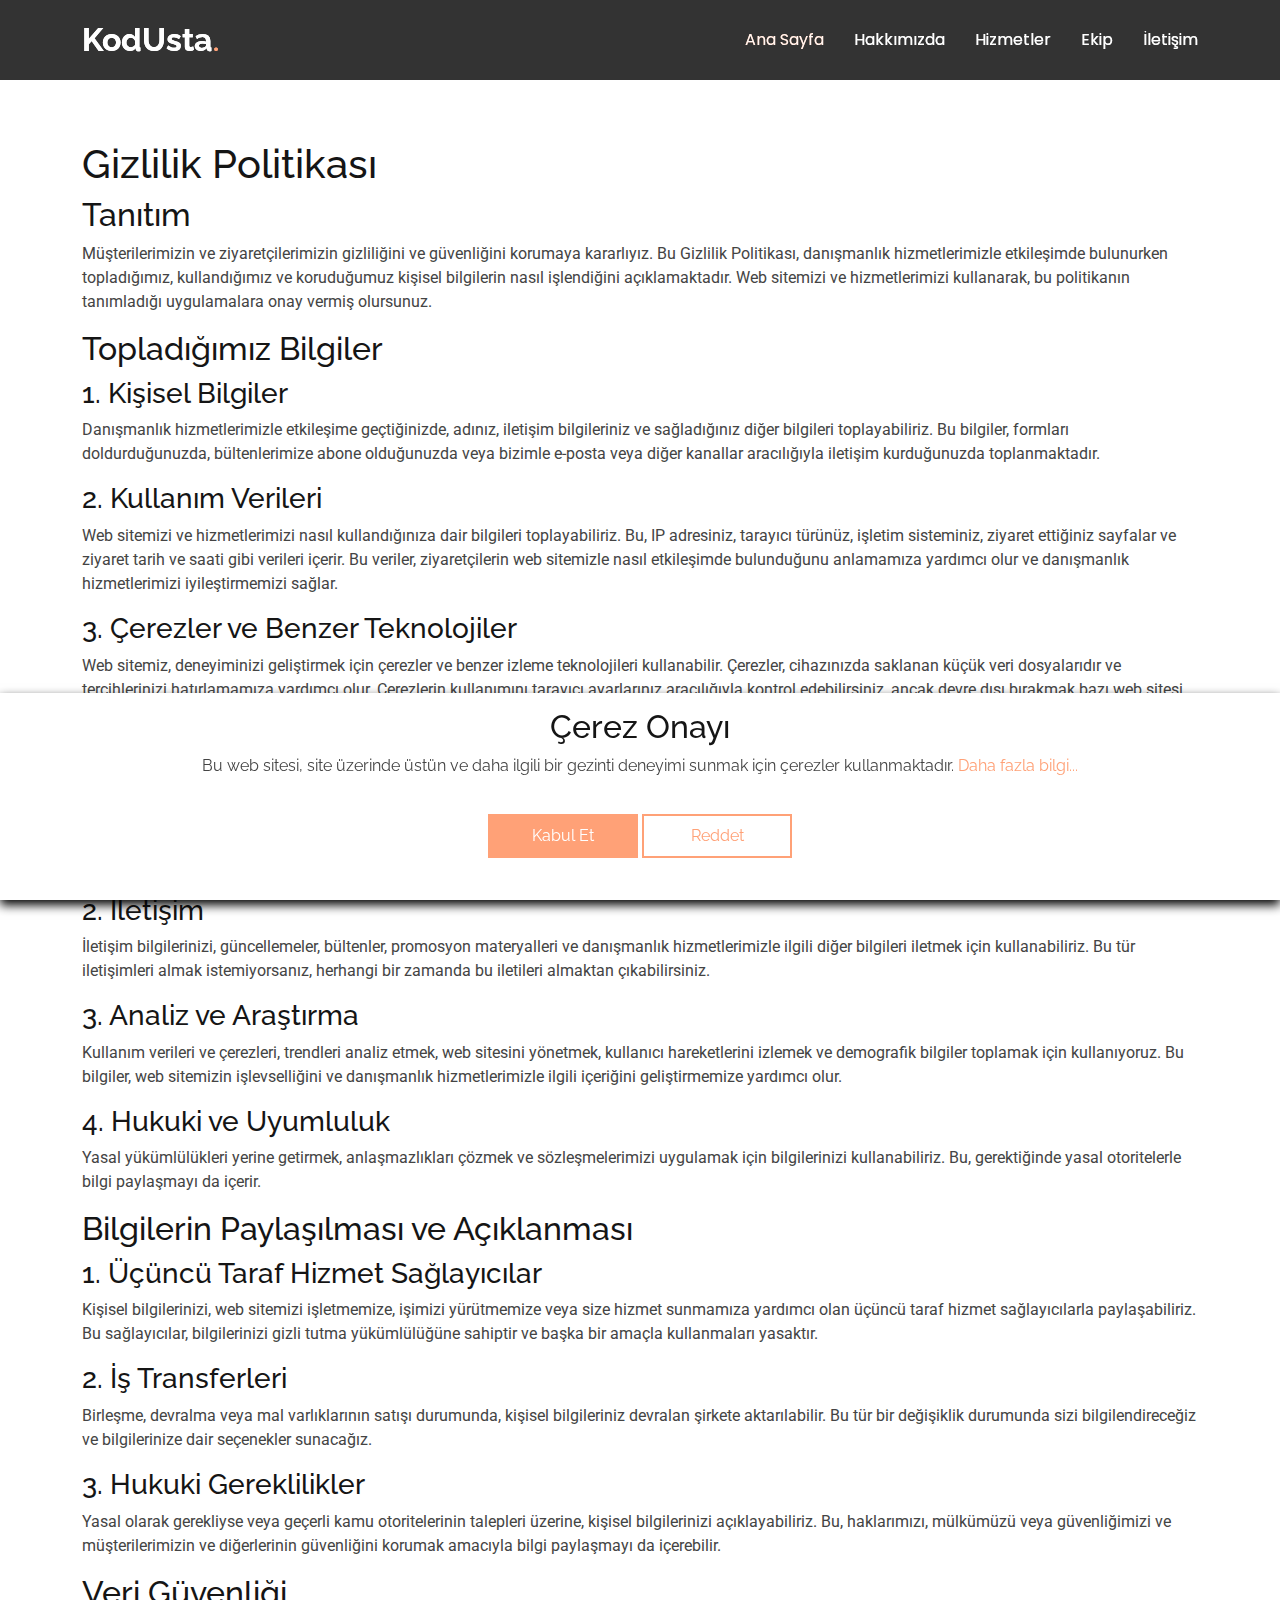
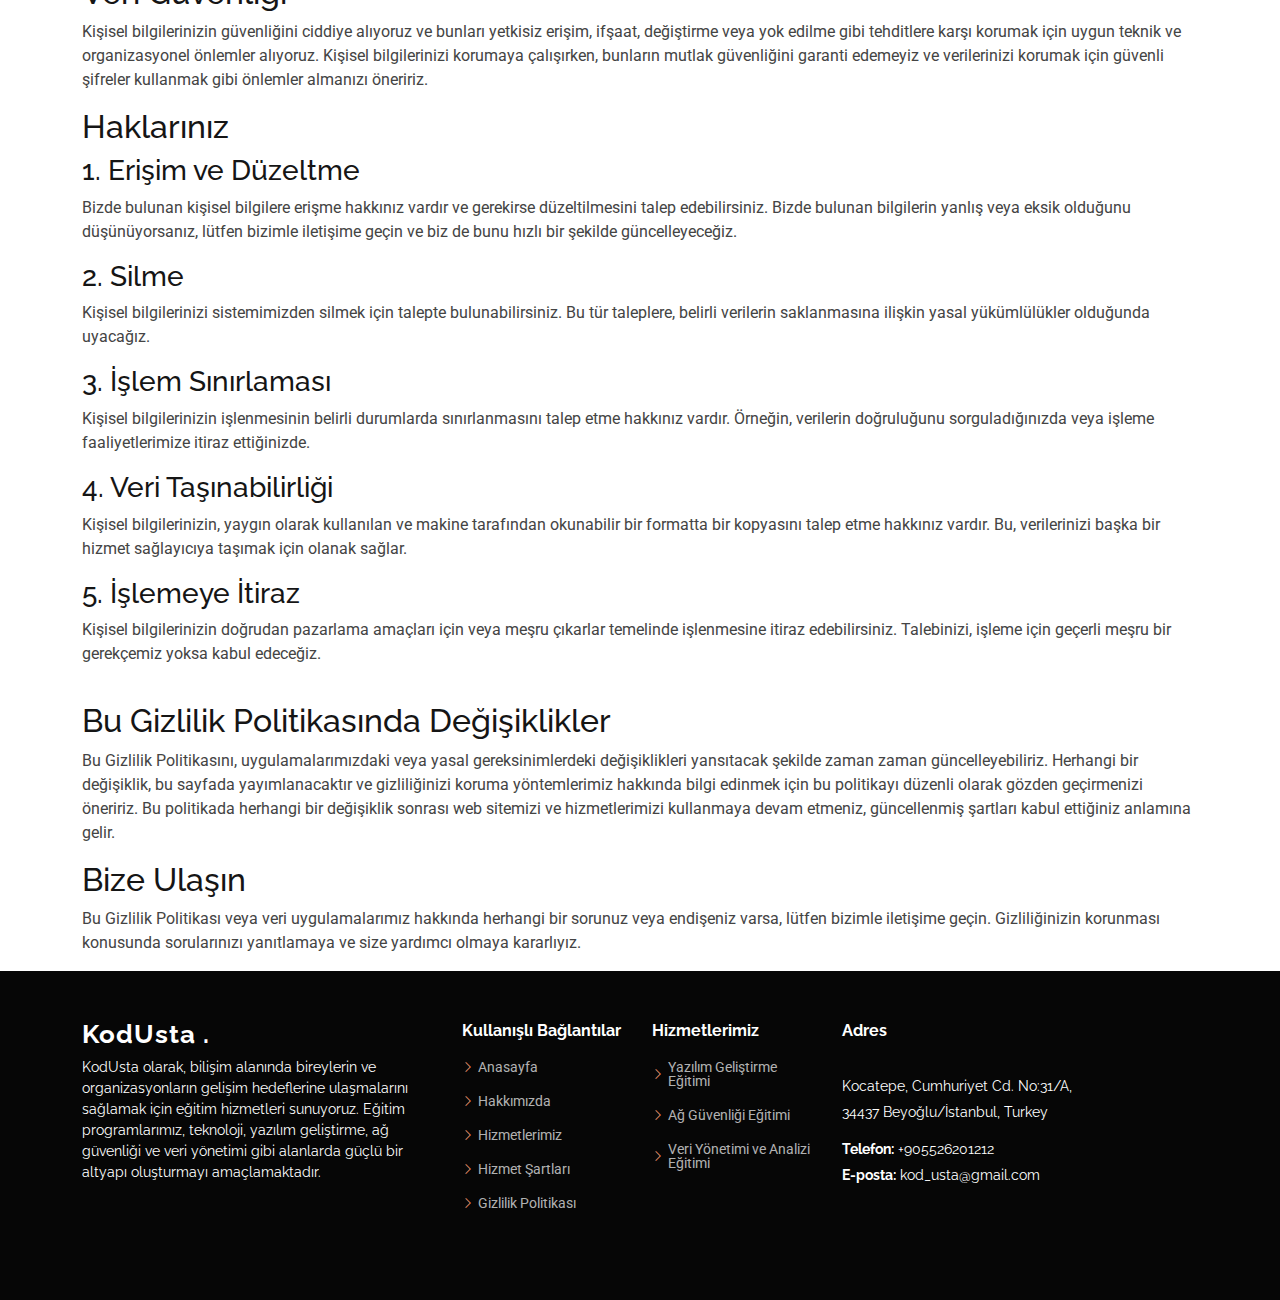
<file: privacy-policy.html>
<!DOCTYPE html>
<html lang="en">
    <head>
        <meta charset="utf-8" />
        <meta content="width=device-width, initial-scale=1.0" name="viewport" />
        <title>KodUsta</title>
        <meta content="" name="description" />
        <meta content="" name="keywords" />

        <!-- Favicons -->
        <link href="assets/img/favicon.png" rel="icon" />
        <link href="assets/img/apple-touch-icon.png" rel="apple-touch-icon" />

        <!-- Fonts -->
        <link href="https://fonts.googleapis.com" rel="preconnect" />
        <link href="https://fonts.gstatic.com" rel="preconnect" crossorigin />
        <link
            href="https://fonts.googleapis.com/css2?family=Roboto:ital,wght@0,100;0,300;0,400;0,500;0,700;0,900;1,100;1,300;1,400;1,500;1,700;1,900&family=Poppins:ital,wght@0,100;0,200;0,300;0,400;0,500;0,600;0,700;0,800;0,900;1,100;1,200;1,300;1,400;1,500;1,600;1,700;1,800;1,900&family=Raleway:ital,wght@0,100;0,200;0,300;0,400;0,500;0,600;0,700;0,800;0,900;1,100;1,200;1,300;1,400;1,500;1,600;1,700;1,800;1,900&display=swap"
            rel="stylesheet"
        />

        <!-- Vendor CSS Files -->
        <link
            href="assets/vendor/bootstrap/css/bootstrap.min.css"
            rel="stylesheet"
        />
        <link
            href="assets/vendor/bootstrap-icons/bootstrap-icons.css"
            rel="stylesheet"
        />
        <link href="assets/vendor/aos/aos.css" rel="stylesheet" />
        <link
            href="assets/vendor/swiper/swiper-bundle.min.css"
            rel="stylesheet"
        />
        <link
            href="assets/vendor/glightbox/css/glightbox.min.css"
            rel="stylesheet"
        />

        <!-- Main CSS File -->
        <link href="assets/css/main.css" rel="stylesheet" />
    </head>

    <body class="index-page">
        <header
            id="header"
            class="header d-flex align-items-center fixed-top"
            style="background: rgba(0, 0, 0, 0.8)"
        >
            <div
                class="container-fluid container-xl position-relative d-flex align-items-center justify-content-between"
            >
                <a
                    href="index.html"
                    class="logo d-flex align-items-center me-auto me-lg-0"
                >
                    <!-- Uncomment the line below if you also wish to use an image logo -->
                    <!-- <img src="assets/img/logo.png" alt=""> -->
                    <h1 class="sitename">KodUsta</h1>
                    <span>.</span>
                </a>

                <nav id="navmenu" class="navmenu">
                    <ul>
                        <li>
                            <a href="index.html" class="active"
                                >Ana Sayfa<br
                            /></a>
                        </li>
                        <li><a href="index.html#about">Hakkımızda</a></li>
                        <li><a href="index.html#services">Hizmetler</a></li>
                        <li><a href="index.html#team">Ekip</a></li>
                        <li><a href="index.html#contact">İletişim</a></li>
                    </ul>
                    <i class="mobile-nav-toggle d-xl-none bi bi-list"></i>
                </nav>
            </div>
        </header>

        <body class="index-page">
            <header
                id="header"
                class="header d-flex align-items-center fixed-top"
            >
                <div
                    class="container-fluid container-xl position-relative d-flex align-items-center justify-content-between"
                >
                    <a
                        href="index.html"
                        class="logo d-flex align-items-center me-auto me-lg-0"
                    >
                        <!-- Uncomment the line below if you also wish to use an image logo -->
                        <!-- <img src="assets/img/logo.png" alt=""> -->
                        <h1 class="sitename">KodUsta</h1>
                        <span>.</span>
                    </a>

                    <nav id="navmenu" class="navmenu">
                        <ul>
                            <li>
                                <a href="#hero">Ana Sayfa<br /></a>
                            </li>
                            <li><a href="#about">Hakkımızda</a></li>
                            <li><a href="#services">Hizmetler</a></li>
                            <li><a href="#team">Ekip</a></li>
                            <li><a href="#contact">İletişim</a></li>
                        </ul>
                        <i class="mobile-nav-toggle d-xl-none bi bi-list"></i>
                    </nav>
                </div>
            </header>

            <main>
                <article
                    class="container additional-wrapper"
                    style="margin-top: 120px"
                >
                    <div class="page__content" style="padding: 20px 0px">
                        <h1>Gizlilik Politikası</h1>
                        <h2>Tanıtım</h2>
                        <p>
                            Müşterilerimizin ve ziyaretçilerimizin gizliliğini
                            ve güvenliğini korumaya kararlıyız. Bu Gizlilik
                            Politikası, danışmanlık hizmetlerimizle etkileşimde
                            bulunurken topladığımız, kullandığımız ve
                            koruduğumuz kişisel bilgilerin nasıl işlendiğini
                            açıklamaktadır. Web sitemizi ve hizmetlerimizi
                            kullanarak, bu politikanın tanımladığı uygulamalara
                            onay vermiş olursunuz.
                        </p>

                        <h2>Topladığımız Bilgiler</h2>
                        <h3>1. Kişisel Bilgiler</h3>
                        <p>
                            Danışmanlık hizmetlerimizle etkileşime geçtiğinizde,
                            adınız, iletişim bilgileriniz ve sağladığınız diğer
                            bilgileri toplayabiliriz. Bu bilgiler, formları
                            doldurduğunuzda, bültenlerimize abone olduğunuzda
                            veya bizimle e-posta veya diğer kanallar
                            aracılığıyla iletişim kurduğunuzda toplanmaktadır.
                        </p>

                        <h3>2. Kullanım Verileri</h3>
                        <p>
                            Web sitemizi ve hizmetlerimizi nasıl kullandığınıza
                            dair bilgileri toplayabiliriz. Bu, IP adresiniz,
                            tarayıcı türünüz, işletim sisteminiz, ziyaret
                            ettiğiniz sayfalar ve ziyaret tarih ve saati gibi
                            verileri içerir. Bu veriler, ziyaretçilerin web
                            sitemizle nasıl etkileşimde bulunduğunu anlamamıza
                            yardımcı olur ve danışmanlık hizmetlerimizi
                            iyileştirmemizi sağlar.
                        </p>

                        <h3>3. Çerezler ve Benzer Teknolojiler</h3>
                        <p>
                            Web sitemiz, deneyiminizi geliştirmek için çerezler
                            ve benzer izleme teknolojileri kullanabilir.
                            Çerezler, cihazınızda saklanan küçük veri
                            dosyalarıdır ve tercihlerinizi hatırlamamıza
                            yardımcı olur. Çerezlerin kullanımını tarayıcı
                            ayarlarınız aracılığıyla kontrol edebilirsiniz,
                            ancak devre dışı bırakmak bazı web sitesi
                            özelliklerini kullanma yeteneğinizi etkileyebilir.
                        </p>

                        <h2>Bilgilerinizi Nasıl Kullanıyoruz</h2>
                        <h3>1. Hizmet Sağlama ve İyileştirme</h3>
                        <p>
                            Kişisel bilgilerinizi, danışmanlık hizmetlerimizi
                            sağlamak ve iyileştirmek için kullanıyoruz. Bu,
                            soruları yanıtlamak, kişiye özel danışmanlık
                            çözümleri sunmak ve hizmetlerimizi özel
                            ihtiyaçlarınıza göre uyarlamak anlamına gelir.
                        </p>

                        <h3>2. İletişim</h3>
                        <p>
                            İletişim bilgilerinizi, güncellemeler, bültenler,
                            promosyon materyalleri ve danışmanlık
                            hizmetlerimizle ilgili diğer bilgileri iletmek için
                            kullanabiliriz. Bu tür iletişimleri almak
                            istemiyorsanız, herhangi bir zamanda bu iletileri
                            almaktan çıkabilirsiniz.
                        </p>

                        <h3>3. Analiz ve Araştırma</h3>
                        <p>
                            Kullanım verileri ve çerezleri, trendleri analiz
                            etmek, web sitesini yönetmek, kullanıcı
                            hareketlerini izlemek ve demografik bilgiler
                            toplamak için kullanıyoruz. Bu bilgiler, web
                            sitemizin işlevselliğini ve danışmanlık
                            hizmetlerimizle ilgili içeriğini geliştirmemize
                            yardımcı olur.
                        </p>

                        <h3>4. Hukuki ve Uyumluluk</h3>
                        <p>
                            Yasal yükümlülükleri yerine getirmek,
                            anlaşmazlıkları çözmek ve sözleşmelerimizi uygulamak
                            için bilgilerinizi kullanabiliriz. Bu, gerektiğinde
                            yasal otoritelerle bilgi paylaşmayı da içerir.
                        </p>

                        <h2>Bilgilerin Paylaşılması ve Açıklanması</h2>
                        <h3>1. Üçüncü Taraf Hizmet Sağlayıcılar</h3>
                        <p>
                            Kişisel bilgilerinizi, web sitemizi işletmemize,
                            işimizi yürütmemize veya size hizmet sunmamıza
                            yardımcı olan üçüncü taraf hizmet sağlayıcılarla
                            paylaşabiliriz. Bu sağlayıcılar, bilgilerinizi gizli
                            tutma yükümlülüğüne sahiptir ve başka bir amaçla
                            kullanmaları yasaktır.
                        </p>

                        <h3>2. İş Transferleri</h3>
                        <p>
                            Birleşme, devralma veya mal varlıklarının satışı
                            durumunda, kişisel bilgileriniz devralan şirkete
                            aktarılabilir. Bu tür bir değişiklik durumunda sizi
                            bilgilendireceğiz ve bilgilerinize dair seçenekler
                            sunacağız.
                        </p>

                        <h3>3. Hukuki Gereklilikler</h3>
                        <p>
                            Yasal olarak gerekliyse veya geçerli kamu
                            otoritelerinin talepleri üzerine, kişisel
                            bilgilerinizi açıklayabiliriz. Bu, haklarımızı,
                            mülkümüzü veya güvenliğimizi ve müşterilerimizin ve
                            diğerlerinin güvenliğini korumak amacıyla bilgi
                            paylaşmayı da içerebilir.
                        </p>

                        <h2>Veri Güvenliği</h2>
                        <p>
                            Kişisel bilgilerinizin güvenliğini ciddiye alıyoruz
                            ve bunları yetkisiz erişim, ifşaat, değiştirme veya
                            yok edilme gibi tehditlere karşı korumak için uygun
                            teknik ve organizasyonel önlemler alıyoruz. Kişisel
                            bilgilerinizi korumaya çalışırken, bunların mutlak
                            güvenliğini garanti edemeyiz ve verilerinizi korumak
                            için güvenli şifreler kullanmak gibi önlemler
                            almanızı öneririz.
                        </p>

                        <h2>Haklarınız</h2>
                        <h3>1. Erişim ve Düzeltme</h3>
                        <p>
                            Bizde bulunan kişisel bilgilere erişme hakkınız
                            vardır ve gerekirse düzeltilmesini talep
                            edebilirsiniz. Bizde bulunan bilgilerin yanlış veya
                            eksik olduğunu düşünüyorsanız, lütfen bizimle
                            iletişime geçin ve biz de bunu hızlı bir şekilde
                            güncelleyeceğiz.
                        </p>

                        <h3>2. Silme</h3>
                        <p>
                            Kişisel bilgilerinizi sistemimizden silmek için
                            talepte bulunabilirsiniz. Bu tür taleplere, belirli
                            verilerin saklanmasına ilişkin yasal yükümlülükler
                            olduğunda uyacağız.
                        </p>

                        <h3>3. İşlem Sınırlaması</h3>
                        <p>
                            Kişisel bilgilerinizin işlenmesinin belirli
                            durumlarda sınırlanmasını talep etme hakkınız
                            vardır. Örneğin, verilerin doğruluğunu
                            sorguladığınızda veya işleme faaliyetlerimize itiraz
                            ettiğinizde.
                        </p>

                        <h3>4. Veri Taşınabilirliği</h3>
                        <p>
                            Kişisel bilgilerinizin, yaygın olarak kullanılan ve
                            makine tarafından okunabilir bir formatta bir
                            kopyasını talep etme hakkınız vardır. Bu,
                            verilerinizi başka bir hizmet sağlayıcıya taşımak
                            için olanak sağlar.
                        </p>

                        <h3>5. İşlemeye İtiraz</h3>
                        <p>
                            Kişisel bilgilerinizin doğrudan pazarlama amaçları
                            için veya meşru çıkarlar temelinde işlenmesine
                            itiraz edebilirsiniz. Talebinizi, işleme için
                            geçerli meşru bir gerekçemiz yoksa kabul edeceğiz.
                        </p>
                    </div>

                    <h2>Bu Gizlilik Politikasında Değişiklikler</h2>
                    <p>
                        Bu Gizlilik Politikasını, uygulamalarımızdaki veya yasal
                        gereksinimlerdeki değişiklikleri yansıtacak şekilde
                        zaman zaman güncelleyebiliriz. Herhangi bir değişiklik,
                        bu sayfada yayımlanacaktır ve gizliliğinizi koruma
                        yöntemlerimiz hakkında bilgi edinmek için bu politikayı
                        düzenli olarak gözden geçirmenizi öneririz. Bu
                        politikada herhangi bir değişiklik sonrası web sitemizi
                        ve hizmetlerimizi kullanmaya devam etmeniz, güncellenmiş
                        şartları kabul ettiğiniz anlamına gelir.
                    </p>

                    <h2>Bize Ulaşın</h2>
                    <p>
                        Bu Gizlilik Politikası veya veri uygulamalarımız
                        hakkında herhangi bir sorunuz veya endişeniz varsa,
                        lütfen bizimle iletişime geçin. Gizliliğinizin korunması
                        konusunda sorularınızı yanıtlamaya ve size yardımcı
                        olmaya kararlıyız.
                    </p>
                </article>
            </main>

            <footer id="footer" class="footer dark-background">
                <div class="footer-top">
                    <div class="container">
                        <div class="row gy-4">
                            <div class="col-lg-4 col-md-6 footer-about">
                                <a
                                    href="index.html"
                                    class="logo d-flex align-items-center"
                                >
                                    <span class="sitename">KodUsta .</span>
                                </a>
                                <p>
                                    KodUsta olarak, bilişim alanında bireylerin
                                    ve organizasyonların gelişim hedeflerine
                                    ulaşmalarını sağlamak için eğitim hizmetleri
                                    sunuyoruz. Eğitim programlarımız, teknoloji,
                                    yazılım geliştirme, ağ güvenliği ve veri
                                    yönetimi gibi alanlarda güçlü bir altyapı
                                    oluşturmayı amaçlamaktadır.
                                </p>
                            </div>

                            <div class="col-lg-2 col-md-3 footer-links">
                                <h4>Kullanışlı Bağlantılar</h4>
                                <ul>
                                    <li>
                                        <i class="bi bi-chevron-right"></i>
                                        <a href="index.html">Anasayfa</a>
                                    </li>
                                    <li>
                                        <i class="bi bi-chevron-right"></i>
                                        <a href="index.html#about"
                                            >Hakkımızda</a
                                        >
                                    </li>
                                    <li>
                                        <i class="bi bi-chevron-right"></i>
                                        <a href="index.html#service"
                                            >Hizmetlerimiz</a
                                        >
                                    </li>
                                    <li>
                                        <i class="bi bi-chevron-right"></i>
                                        <a href="terms-of-use.html"
                                            >Hizmet Şartları</a
                                        >
                                    </li>
                                    <li>
                                        <i class="bi bi-chevron-right"></i>
                                        <a href="privacy-policy.html"
                                            >Gizlilik Politikası</a
                                        >
                                    </li>
                                </ul>
                            </div>

                            <div class="col-lg-2 col-md-3 footer-links">
                                <h4>Hizmetlerimiz</h4>
                                <ul>
                                    <li>
                                        <i class="bi bi-chevron-right"></i>
                                        <a href="#"
                                            >Yazılım Geliştirme Eğitimi</a
                                        >
                                    </li>
                                    <li>
                                        <i class="bi bi-chevron-right"></i>
                                        <a href="#">Ağ Güvenliği Eğitimi</a>
                                    </li>
                                    <li>
                                        <i class="bi bi-chevron-right"></i>
                                        <a href="#"
                                            >Veri Yönetimi ve Analizi Eğitimi</a
                                        >
                                    </li>
                                </ul>
                            </div>

                            <div class="col-lg-4 col-md-6 footer-about">
                                <h4 class="sitename">Adres</h4>
                                <div class="footer-contact pt-3">
                                    <p>Kocatepe, Cumhuriyet Cd. No:31/A,</p>
                                    <p>34437 Beyoğlu/İstanbul, Turkey</p>
                                    <p class="mt-3">
                                        <strong>Telefon:</strong>
                                        <span>+905526201212</span>
                                    </p>
                                    <p>
                                        <strong>E-posta:</strong>
                                        <span>kod_usta@gmail.com</span>
                                    </p>
                                </div>
                            </div>
                        </div>
                    </div>
                </div>
            </footer>

            <!-- Scroll Top -->
            <a
                href="#"
                id="scroll-top"
                class="scroll-top d-flex align-items-center justify-content-center"
                ><i class="bi bi-arrow-up-short"></i
            ></a>

            <!-- Preloader -->
            <div id="preloader"></div>

            <!-- Cookie banner -->
            <div class="cookie-wrapper show">
                <div>
                    <i class="bx bx-cookie"></i>
                    <h2 style="text-align: center">Çerez Onayı</h2>
                </div>

                <div class="data">
                    <p>
                        Bu web sitesi, site üzerinde üstün ve daha ilgili bir
                        gezinti deneyimi sunmak için çerezler kullanmaktadır.
                        <a href="#">Daha fazla bilgi...</a>
                    </p>
                </div>

                <div class="buttons">
                    <button class="cookie-button" id="acceptBtn">
                        Kabul Et
                    </button>
                    <button class="cookie-button" id="declineBtn">
                        Reddet
                    </button>
                </div>
            </div>
            <!-- End Cookie banner -->

            <!-- Vendor JS Files -->
            <script src="assets/vendor/bootstrap/js/bootstrap.bundle.min.js"></script>
            <script src="assets/vendor/php-email-form/validate.js"></script>
            <script src="assets/vendor/aos/aos.js"></script>
            <script src="assets/vendor/swiper/swiper-bundle.min.js"></script>
            <script src="assets/vendor/glightbox/js/glightbox.min.js"></script>
            <script src="assets/vendor/imagesloaded/imagesloaded.pkgd.min.js"></script>
            <script src="assets/vendor/isotope-layout/isotope.pkgd.min.js"></script>
            <script src="assets/vendor/purecounter/purecounter_vanilla.js"></script>

            <!-- Main JS File -->
            <script src="assets/js/main.js"></script>
            <script src="assets/js/cookiebanner.js"></script>
        </body>
    </body>
</html>
</file>
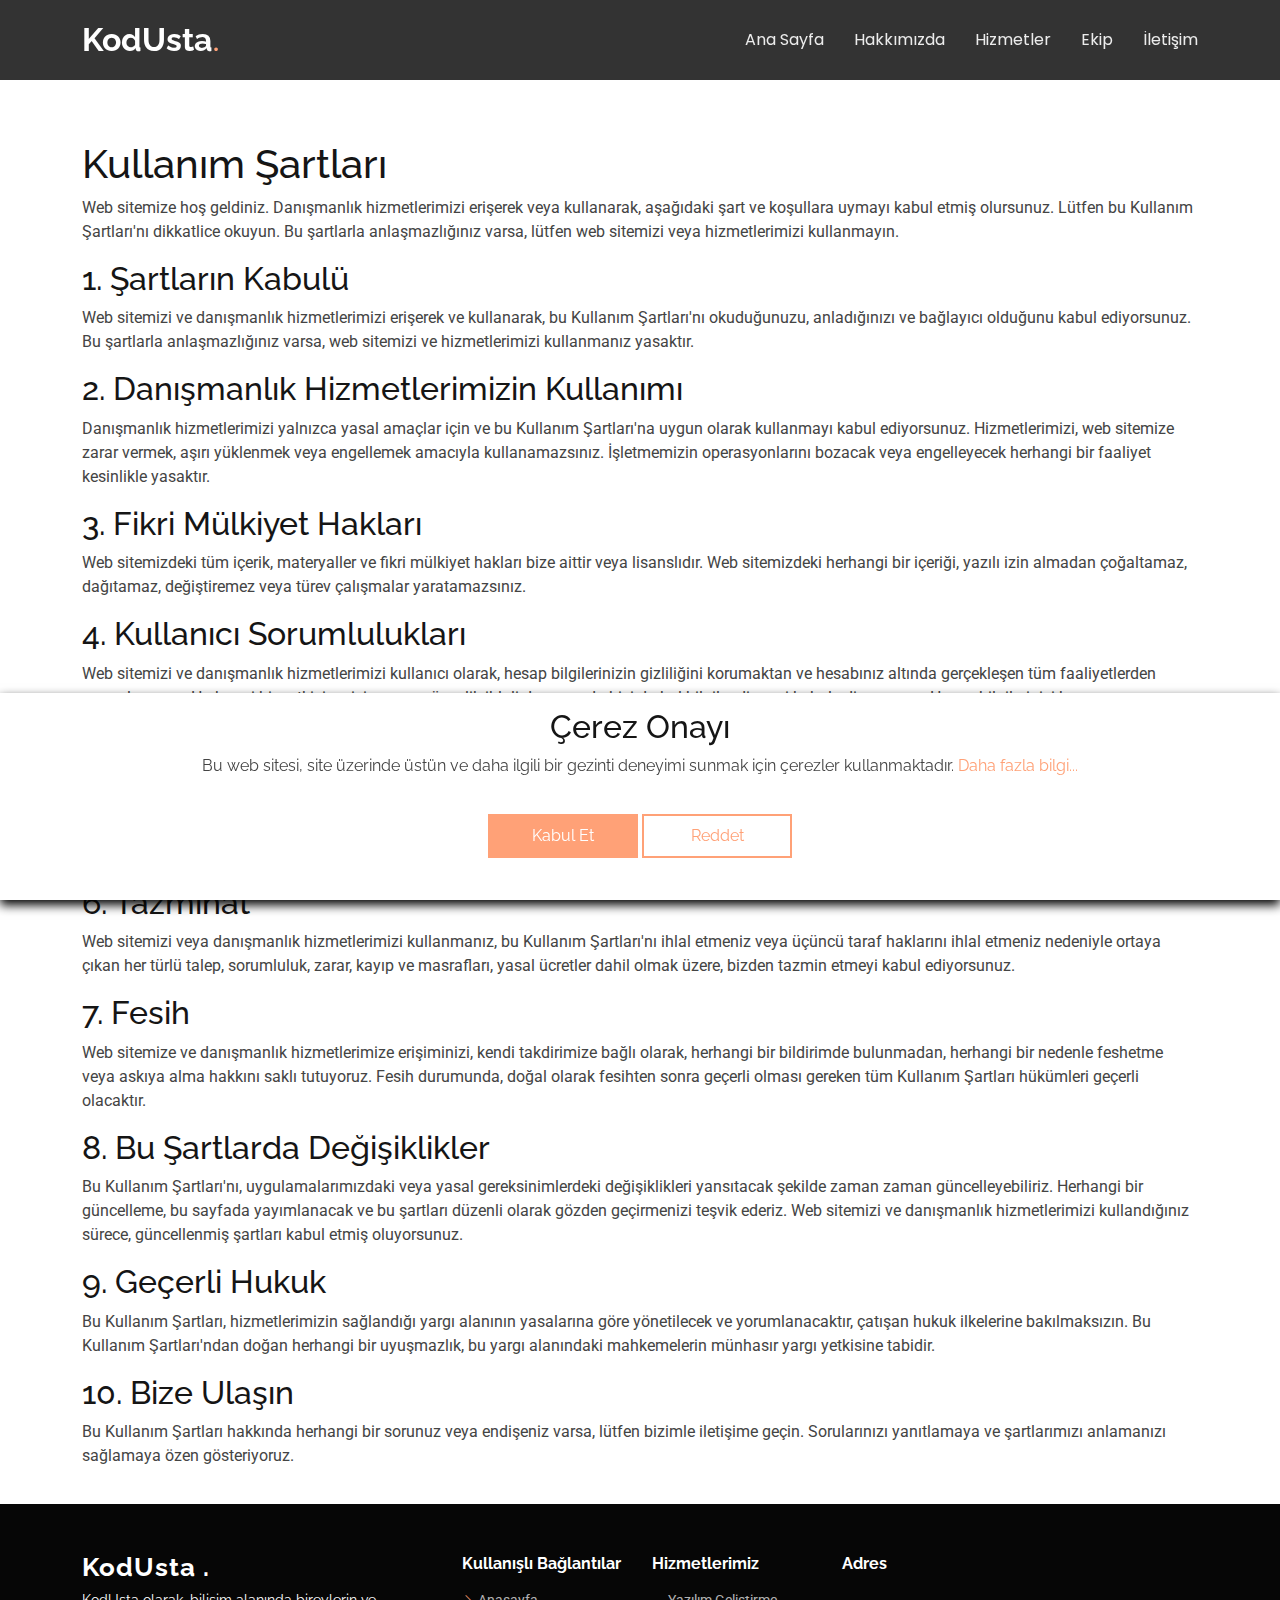
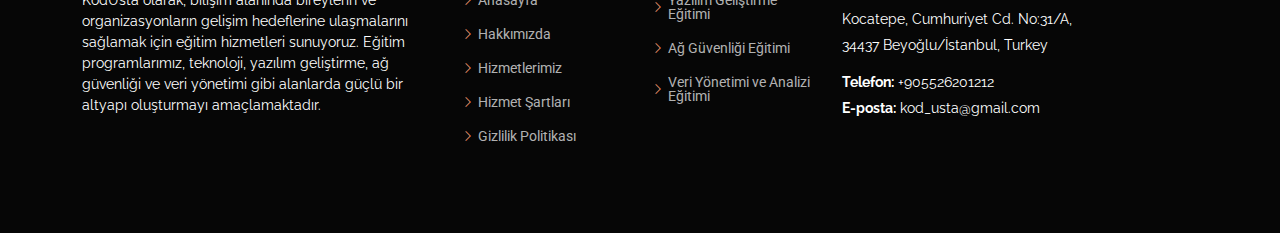
<file: terms-of-use.html>
<!DOCTYPE html>
<html lang="en">
    <head>
        <meta charset="utf-8" />
        <meta content="width=device-width, initial-scale=1.0" name="viewport" />
        <title>KodUsta</title>
        <meta content="" name="description" />
        <meta content="" name="keywords" />

        <!-- Favicons -->
        <link href="assets/img/favicon.png" rel="icon" />
        <link href="assets/img/apple-touch-icon.png" rel="apple-touch-icon" />

        <!-- Fonts -->
        <link href="https://fonts.googleapis.com" rel="preconnect" />
        <link href="https://fonts.gstatic.com" rel="preconnect" crossorigin />
        <link
            href="https://fonts.googleapis.com/css2?family=Roboto:ital,wght@0,100;0,300;0,400;0,500;0,700;0,900;1,100;1,300;1,400;1,500;1,700;1,900&family=Poppins:ital,wght@0,100;0,200;0,300;0,400;0,500;0,600;0,700;0,800;0,900;1,100;1,200;1,300;1,400;1,500;1,600;1,700;1,800;1,900&family=Raleway:ital,wght@0,100;0,200;0,300;0,400;0,500;0,600;0,700;0,800;0,900;1,100;1,200;1,300;1,400;1,500;1,600;1,700;1,800;1,900&display=swap"
            rel="stylesheet"
        />

        <!-- Vendor CSS Files -->
        <link
            href="assets/vendor/bootstrap/css/bootstrap.min.css"
            rel="stylesheet"
        />
        <link
            href="assets/vendor/bootstrap-icons/bootstrap-icons.css"
            rel="stylesheet"
        />
        <link href="assets/vendor/aos/aos.css" rel="stylesheet" />
        <link
            href="assets/vendor/swiper/swiper-bundle.min.css"
            rel="stylesheet"
        />
        <link
            href="assets/vendor/glightbox/css/glightbox.min.css"
            rel="stylesheet"
        />

        <!-- Main CSS File -->
        <link href="assets/css/main.css" rel="stylesheet" />
    </head>

    <body class="index-page">
        <header
            id="header"
            class="header d-flex align-items-center fixed-top"
            style="background: rgba(0, 0, 0, 0.8)"
        >
            <div
                class="container-fluid container-xl position-relative d-flex align-items-center justify-content-between"
            >
                <a
                    href="index.html"
                    class="logo d-flex align-items-center me-auto me-lg-0"
                >
                    <!-- Uncomment the line below if you also wish to use an image logo -->
                    <!-- <img src="assets/img/logo.png" alt=""> -->
                    <h1 class="sitename">KodUsta</h1>
                    <span>.</span>
                </a>

                <nav id="navmenu" class="navmenu">
                    <ul>
                        <li>
                            <a href="index.html">Ana Sayfa<br /></a>
                        </li>
                        <li><a href="index.html#about">Hakkımızda</a></li>
                        <li><a href="index.html#services">Hizmetler</a></li>
                        <li><a href="index.html#team">Ekip</a></li>
                        <li><a href="index.html#contact">İletişim</a></li>
                    </ul>
                    <i class="mobile-nav-toggle d-xl-none bi bi-list"></i>
                </nav>
            </div>
        </header>

        <main>
            <article
                class="container additional-wrapper"
                style="margin-top: 120px"
            >
                <div class="page__content" style="padding: 20px 0px">
                    <h1>Kullanım Şartları</h1>
                    <p>
                        Web sitemize hoş geldiniz. Danışmanlık hizmetlerimizi
                        erişerek veya kullanarak, aşağıdaki şart ve koşullara
                        uymayı kabul etmiş olursunuz. Lütfen bu Kullanım
                        Şartları'nı dikkatlice okuyun. Bu şartlarla
                        anlaşmazlığınız varsa, lütfen web sitemizi veya
                        hizmetlerimizi kullanmayın.
                    </p>

                    <h2>1. Şartların Kabulü</h2>
                    <p>
                        Web sitemizi ve danışmanlık hizmetlerimizi erişerek ve
                        kullanarak, bu Kullanım Şartları'nı okuduğunuzu,
                        anladığınızı ve bağlayıcı olduğunu kabul ediyorsunuz. Bu
                        şartlarla anlaşmazlığınız varsa, web sitemizi ve
                        hizmetlerimizi kullanmanız yasaktır.
                    </p>

                    <h2>2. Danışmanlık Hizmetlerimizin Kullanımı</h2>
                    <p>
                        Danışmanlık hizmetlerimizi yalnızca yasal amaçlar için
                        ve bu Kullanım Şartları'na uygun olarak kullanmayı kabul
                        ediyorsunuz. Hizmetlerimizi, web sitemize zarar vermek,
                        aşırı yüklenmek veya engellemek amacıyla
                        kullanamazsınız. İşletmemizin operasyonlarını bozacak
                        veya engelleyecek herhangi bir faaliyet kesinlikle
                        yasaktır.
                    </p>

                    <h2>3. Fikri Mülkiyet Hakları</h2>
                    <p>
                        Web sitemizdeki tüm içerik, materyaller ve fikri
                        mülkiyet hakları bize aittir veya lisanslıdır. Web
                        sitemizdeki herhangi bir içeriği, yazılı izin almadan
                        çoğaltamaz, dağıtamaz, değiştiremez veya türev
                        çalışmalar yaratamazsınız.
                    </p>

                    <h2>4. Kullanıcı Sorumlulukları</h2>
                    <p>
                        Web sitemizi ve danışmanlık hizmetlerimizi kullanıcı
                        olarak, hesap bilgilerinizin gizliliğini korumaktan ve
                        hesabınız altında gerçekleşen tüm faaliyetlerden
                        sorumlusunuz. Herhangi bir yetkisiz erişim veya güvenlik
                        ihlali durumunda bizi derhal bilgilendirmeyi kabul
                        ediyorsunuz. Hesap bilgilerinizi korumamanız durumunda
                        meydana gelen herhangi bir kayıp veya zarardan sorumlu
                        değiliz.
                    </p>

                    <h2>5. Feragatler ve Sorumluluğun Sınırlandırılması</h2>
                    <p>
                        Web sitemiz ve danışmanlık hizmetlerimiz "olduğu gibi"
                        ve "mevcut olduğu şekilde" sağlanmaktadır. Web sitemizin
                        kullanılabilirliği veya güvenilirliği hakkında herhangi
                        bir garanti veya beyan yapmamaktayız. Yasaların izin
                        verdiği en geniş ölçüde, tüm açık veya zımni
                        garantilerden feragat ediyoruz ve web sitemizi veya
                        hizmetlerimizi kullanmanızdan doğan herhangi bir
                        zarardan sorumlu değiliz.
                    </p>

                    <h2>6. Tazminat</h2>
                    <p>
                        Web sitemizi veya danışmanlık hizmetlerimizi
                        kullanmanız, bu Kullanım Şartları'nı ihlal etmeniz veya
                        üçüncü taraf haklarını ihlal etmeniz nedeniyle ortaya
                        çıkan her türlü talep, sorumluluk, zarar, kayıp ve
                        masrafları, yasal ücretler dahil olmak üzere, bizden
                        tazmin etmeyi kabul ediyorsunuz.
                    </p>

                    <h2>7. Fesih</h2>
                    <p>
                        Web sitemize ve danışmanlık hizmetlerimize erişiminizi,
                        kendi takdirimize bağlı olarak, herhangi bir bildirimde
                        bulunmadan, herhangi bir nedenle feshetme veya askıya
                        alma hakkını saklı tutuyoruz. Fesih durumunda, doğal
                        olarak fesihten sonra geçerli olması gereken tüm
                        Kullanım Şartları hükümleri geçerli olacaktır.
                    </p>

                    <h2>8. Bu Şartlarda Değişiklikler</h2>
                    <p>
                        Bu Kullanım Şartları'nı, uygulamalarımızdaki veya yasal
                        gereksinimlerdeki değişiklikleri yansıtacak şekilde
                        zaman zaman güncelleyebiliriz. Herhangi bir güncelleme,
                        bu sayfada yayımlanacak ve bu şartları düzenli olarak
                        gözden geçirmenizi teşvik ederiz. Web sitemizi ve
                        danışmanlık hizmetlerimizi kullandığınız sürece,
                        güncellenmiş şartları kabul etmiş oluyorsunuz.
                    </p>

                    <h2>9. Geçerli Hukuk</h2>
                    <p>
                        Bu Kullanım Şartları, hizmetlerimizin sağlandığı yargı
                        alanının yasalarına göre yönetilecek ve yorumlanacaktır,
                        çatışan hukuk ilkelerine bakılmaksızın. Bu Kullanım
                        Şartları'ndan doğan herhangi bir uyuşmazlık, bu yargı
                        alanındaki mahkemelerin münhasır yargı yetkisine
                        tabidir.
                    </p>

                    <h2>10. Bize Ulaşın</h2>
                    <p>
                        Bu Kullanım Şartları hakkında herhangi bir sorunuz veya
                        endişeniz varsa, lütfen bizimle iletişime geçin.
                        Sorularınızı yanıtlamaya ve şartlarımızı anlamanızı
                        sağlamaya özen gösteriyoruz.
                    </p>
                </div>
            </article>
        </main>

        <footer id="footer" class="footer dark-background">
            <div class="footer-top">
                <div class="container">
                    <div class="row gy-4">
                        <div class="col-lg-4 col-md-6 footer-about">
                            <a
                                href="index.html"
                                class="logo d-flex align-items-center"
                            >
                                <span class="sitename">KodUsta .</span>
                            </a>
                            <p>
                                KodUsta olarak, bilişim alanında bireylerin ve
                                organizasyonların gelişim hedeflerine
                                ulaşmalarını sağlamak için eğitim hizmetleri
                                sunuyoruz. Eğitim programlarımız, teknoloji,
                                yazılım geliştirme, ağ güvenliği ve veri
                                yönetimi gibi alanlarda güçlü bir altyapı
                                oluşturmayı amaçlamaktadır.
                            </p>
                        </div>

                        <div class="col-lg-2 col-md-3 footer-links">
                            <h4>Kullanışlı Bağlantılar</h4>
                            <ul>
                                <li>
                                    <i class="bi bi-chevron-right"></i>
                                    <a href="index.html">Anasayfa</a>
                                </li>
                                <li>
                                    <i class="bi bi-chevron-right"></i>
                                    <a href="index.html#about">Hakkımızda</a>
                                </li>
                                <li>
                                    <i class="bi bi-chevron-right"></i>
                                    <a href="index.html#service"
                                        >Hizmetlerimiz</a
                                    >
                                </li>
                                <li>
                                    <i class="bi bi-chevron-right"></i>
                                    <a href="terms-of-use.html"
                                        >Hizmet Şartları</a
                                    >
                                </li>
                                <li>
                                    <i class="bi bi-chevron-right"></i>
                                    <a href="privacy-policy.html"
                                        >Gizlilik Politikası</a
                                    >
                                </li>
                            </ul>
                        </div>

                        <div class="col-lg-2 col-md-3 footer-links">
                            <h4>Hizmetlerimiz</h4>
                            <ul>
                                <li>
                                    <i class="bi bi-chevron-right"></i>
                                    <a href="#">Yazılım Geliştirme Eğitimi</a>
                                </li>
                                <li>
                                    <i class="bi bi-chevron-right"></i>
                                    <a href="#">Ağ Güvenliği Eğitimi</a>
                                </li>
                                <li>
                                    <i class="bi bi-chevron-right"></i>
                                    <a href="#"
                                        >Veri Yönetimi ve Analizi Eğitimi</a
                                    >
                                </li>
                            </ul>
                        </div>

                        <div class="col-lg-4 col-md-6 footer-about">
                            <h4 class="sitename">Adres</h4>
                            <div class="footer-contact pt-3">
                                <p>Kocatepe, Cumhuriyet Cd. No:31/A,</p>
                                <p>34437 Beyoğlu/İstanbul, Turkey</p>
                                <p class="mt-3">
                                    <strong>Telefon:</strong>
                                    <span>+905526201212</span>
                                </p>
                                <p>
                                    <strong>E-posta:</strong>
                                    <span>kod_usta@gmail.com</span>
                                </p>
                            </div>
                        </div>
                    </div>
                </div>
            </div>
        </footer>

        <!-- Scroll Top -->
        <a
            href="#"
            id="scroll-top"
            class="scroll-top d-flex align-items-center justify-content-center"
            ><i class="bi bi-arrow-up-short"></i
        ></a>

        <!-- Preloader -->
        <div id="preloader"></div>

        <!-- Cookie banner -->
        <div class="cookie-wrapper show">
            <div>
                <i class="bx bx-cookie"></i>
                <h2 style="text-align: center">Çerez Onayı</h2>
            </div>

            <div class="data">
                <p>
                    Bu web sitesi, site üzerinde üstün ve daha ilgili bir
                    gezinti deneyimi sunmak için çerezler kullanmaktadır.
                    <a href="#">Daha fazla bilgi...</a>
                </p>
            </div>

            <div class="buttons">
                <button class="cookie-button" id="acceptBtn">Kabul Et</button>
                <button class="cookie-button" id="declineBtn">Reddet</button>
            </div>
        </div>
        <!-- End Cookie banner -->

        <!-- Vendor JS Files -->
        <script src="assets/vendor/bootstrap/js/bootstrap.bundle.min.js"></script>
        <script src="assets/vendor/php-email-form/validate.js"></script>
        <script src="assets/vendor/aos/aos.js"></script>
        <script src="assets/vendor/swiper/swiper-bundle.min.js"></script>
        <script src="assets/vendor/glightbox/js/glightbox.min.js"></script>
        <script src="assets/vendor/imagesloaded/imagesloaded.pkgd.min.js"></script>
        <script src="assets/vendor/isotope-layout/isotope.pkgd.min.js"></script>
        <script src="assets/vendor/purecounter/purecounter_vanilla.js"></script>

        <!-- Main JS File -->
        <script src="assets/js/main.js"></script>
        <script src="assets/js/cookiebanner.js"></script>
    </body>
</html>
</file>
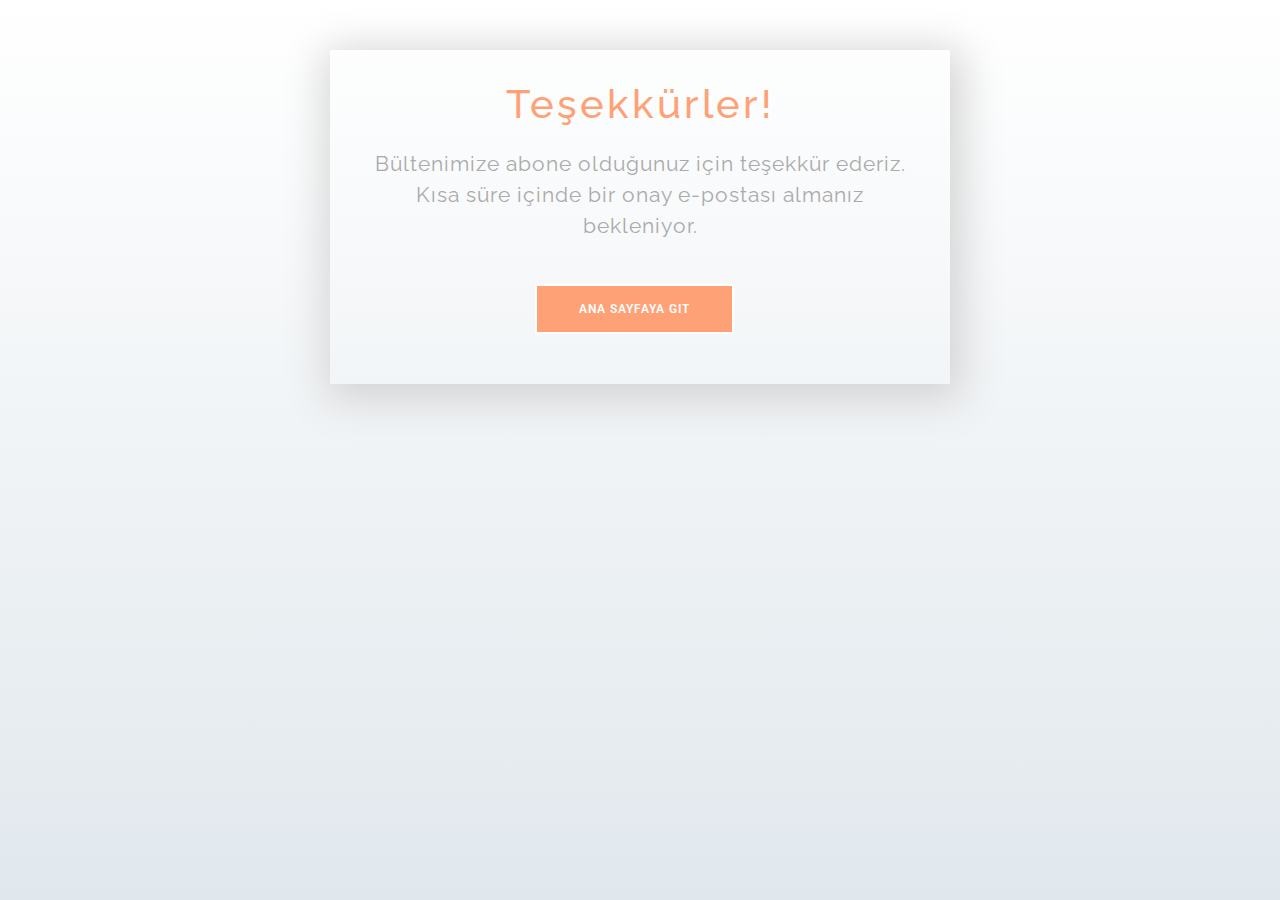
<file: thanks.html>
<!DOCTYPE html>
<html lang="en">
    <head>
        <meta charset="utf-8" />
        <meta content="width=device-width, initial-scale=1.0" name="viewport" />
        <title>FinanceFusion</title>
        <meta content="" name="description" />
        <meta content="" name="keywords" />

        <!-- Favicons -->
        <link href="assets/img/favicon.png" rel="icon" />
        <link href="assets/img/apple-touch-icon.png" rel="apple-touch-icon" />

        <!-- Fonts -->
        <link href="https://fonts.googleapis.com" rel="preconnect" />
        <link href="https://fonts.gstatic.com" rel="preconnect" crossorigin />
        <link
            href="https://fonts.googleapis.com/css2?family=Roboto:ital,wght@0,100;0,300;0,400;0,500;0,700;0,900;1,100;1,300;1,400;1,500;1,700;1,900&family=Montserrat:ital,wght@0,100;0,200;0,300;0,400;0,500;0,600;0,700;0,800;0,900;1,100;1,200;1,300;1,400;1,500;1,600;1,700;1,800;1,900&family=Raleway:ital,wght@0,100;0,200;0,300;0,400;0,500;0,600;0,700;0,800;0,900;1,100;1,200;1,300;1,400;1,500;1,600;1,700;1,800;1,900&display=swap"
            rel="stylesheet"
        />

        <!-- Vendor CSS Files -->
        <link
            href="assets/vendor/bootstrap/css/bootstrap.min.css"
            rel="stylesheet"
        />
        <link
            href="assets/vendor/bootstrap-icons/bootstrap-icons.css"
            rel="stylesheet"
        />
        <link href="assets/vendor/aos/aos.css" rel="stylesheet" />
        <link
            href="assets/vendor/glightbox/css/glightbox.min.css"
            rel="stylesheet"
        />
        <link
            href="assets/vendor/swiper/swiper-bundle.min.css"
            rel="stylesheet"
        />

        <!-- Main CSS File -->
        <link href="assets/css/main.css" rel="stylesheet" />
        <link href="assets/css/thanks.css" rel="stylesheet" />
    </head>

    <body>
        <div class="content">
            <div class="wrapper-1">
                <div class="wrapper-2">
                    <h1>Teşekkürler!</h1>
                    <p>Bültenimize abone olduğunuz için teşekkür ederiz.</p>
                    <p>
                        Kısa süre içinde bir onay e-postası almanız bekleniyor.
                    </p>
                    <a href="index.html">
                        <button class="go-home">Ana Sayfaya Git</button>
                    </a>
                </div>
            </div>
        </div>
    </body>
</html>
</file>
<file: assets/css/thanks.css>
* {
    box-sizing: border-box;
}
body {
    background: #ffffff;
    background: linear-gradient(to bottom, #ffffff 0%, #e1e8ed 100%);
    filter: progid:DXImageTransform.Microsoft.gradient( startColorstr='#ffffff', endColorstr='#e1e8ed',GradientType=0 );
    height: 100%;
    margin: 0;
    background-repeat: no-repeat;
    background-attachment: fixed;
}

.wrapper-1 {
    width: 100%;
    height: 100vh;
    display: flex;
    flex-direction: column;
}
.wrapper-2 {
    padding: 30px;
    text-align: center;
}
h1 {
    font-family: 'Raleway', sans-serif;
    font-size: 4em;
    letter-spacing: 3px;
    color: #ffa177ff;
    margin: 0;
    margin-bottom: 20px;
}
.wrapper-2 p {
    margin: 0;
    font-size: 1.3em;
    color: #aaa;
    font-family: 'Raleway', sans-serif;
    letter-spacing: 1px;
}
.go-home {
    background: #ffa177ff;
    border: 2px solid #ffffff;
    color: #ffffff;
    font-weight: 600;
    letter-spacing: 1px;
    font-size: 12px;
    padding: 14px 42px;
    margin-top: 42px;
    margin-right: 12px;
    -webkit-transition: all 0.4s ease-in-out;
    transition: all 0.4s ease-in-out;
    visibility: visible;
    animation-delay: 2.3s;
    animation-name: fadeInUp;
    text-decoration: none;
    text-transform: uppercase;
    cursor: pointer;
    border-radius: 0px;
}
.go-home:hover {
    background: transparent;
    border-color: #ffa177ff;
}
a:hover .go-home {
    color: #ffa177ff;
}
.go-home a {
    text-decoration: none;
    color: #fff;
}

.footer-like {
    margin-top: auto;
    background: #d7e6fe;
    padding: 6px;
    text-align: center;
}
.footer-like p {
    margin: 0;
    padding: 4px;
    color: #ffc107;
    font-family: 'Source Sans Pro', sans-serif;
    letter-spacing: 1px;
}
.footer-like p a {
    text-decoration: none;
    color: #ffc107;
    font-weight: 600;
}

@media (min-width: 360px) {
    h1 {
        font-size: 2.5em;
    }
    .go-home {
        margin-bottom: 20px;
    }
}

@media (min-width: 600px) {
    .content {
        max-width: 1000px;
        margin: 0 auto;
    }
    .wrapper-1 {
        height: initial;
        max-width: 620px;
        margin: 0 auto;
        margin-top: 50px;
        box-shadow: 4px 8px 40px 8px lightgray;
    }
}
</file>
<file: assets/css/main.css>
/*--------------------------------------------------------------
# Font & Color Variables
# Help: https://bootstrapmade.com/color-system/
--------------------------------------------------------------*/
/* Fonts */
:root {
    --default-font: 'Roboto', system-ui, -apple-system, 'Segoe UI', Roboto,
        'Helvetica Neue', Arial, 'Noto Sans', 'Liberation Sans', sans-serif,
        'Apple Color Emoji', 'Segoe UI Emoji', 'Segoe UI Symbol',
        'Noto Color Emoji';
    --heading-font: 'Raleway', sans-serif;
    --nav-font: 'Poppins', sans-serif;
}

/* Global Colors - The following color variables are used throughout the website. Updating them here will change the color scheme of the entire website */
:root {
    --background-color: #ffffff; /* Background color for the entire website, including individual sections */
    --default-color: #444444; /* Default color used for the majority of the text content across the entire website */
    --heading-color: #151515; /* Color for headings, subheadings and title throughout the website */
    --accent-color: #ffa177ff; /* Accent color that represents your brand on the website. It's used for buttons, links, and other elements that need to stand out */
    --surface-color: #ffffff; /* The surface color is used as a background of boxed elements within sections, such as cards, icon boxes, or other elements that require a visual separation from the global background. */
    --contrast-color: #312f2f; /* Contrast color for text, ensuring readability against backgrounds of accent, heading, or default colors. */
}

/* Nav Menu Colors - The following color variables are used specifically for the navigation menu. They are separate from the global colors to allow for more customization options */
:root {
    --nav-color: rgba(
        255,
        255,
        255,
        0.905
    ); /* The default color of the main navmenu links */
    --nav-hover-color: #ffa177ff; /* Applied to main navmenu links when they are hovered over or active */
    --nav-mobile-background-color: #ffffff; /* Used as the background color for mobile navigation menu */
    --nav-dropdown-background-color: #ffffff; /* Used as the background color for dropdown items that appear when hovering over primary navigation items */
    --nav-dropdown-color: #212529; /* Used for navigation links of the dropdown items in the navigation menu. */
    --nav-dropdown-hover-color: #ffa177ff; /* Similar to --nav-hover-color, this color is applied to dropdown navigation links when they are hovered over. */
}

/* Color Presets - These classes override global colors when applied to any section or element, providing reuse of the sam color scheme. */

.light-background {
    --background-color: #f9f9f9;
    --surface-color: #ffffff;
}

.dark-background {
    --background-color: #060606;
    --default-color: #ffffff;
    --heading-color: #ffffff;
    --surface-color: #252525;
    --contrast-color: #2a2727;
}

/* Smooth scroll */
:root {
    scroll-behavior: smooth;
}

/*--------------------------------------------------------------
# General Styling & Shared Classes
--------------------------------------------------------------*/
body {
    color: var(--default-color);
    background-color: var(--background-color);
    font-family: var(--default-font);
}

a {
    color: var(--accent-color);
    text-decoration: none;
    transition: 0.3s;
}

a:hover {
    color: color-mix(in srgb, var(--accent-color), transparent 25%);
    text-decoration: none;
}

h1,
h2,
h3,
h4,
h5,
h6 {
    color: var(--heading-color);
    font-family: var(--heading-font);
}

/* PHP Email Form Messages
------------------------------*/
.php-email-form .error-message {
    display: none;
    background: #df1529;
    color: #ffffff;
    text-align: left;
    padding: 15px;
    margin-bottom: 24px;
    font-weight: 600;
}

.php-email-form .sent-message {
    display: none;
    color: #ffffff;
    background: #059652;
    text-align: center;
    padding: 15px;
    margin-bottom: 24px;
    font-weight: 600;
}

.php-email-form .loading {
    display: none;
    background: var(--surface-color);
    text-align: center;
    padding: 15px;
    margin-bottom: 24px;
}

.php-email-form .loading:before {
    content: '';
    display: inline-block;
    border-radius: 50%;
    width: 24px;
    height: 24px;
    margin: 0 10px -6px 0;
    border: 3px solid var(--accent-color);
    border-top-color: var(--surface-color);
    animation: php-email-form-loading 1s linear infinite;
}

@keyframes php-email-form-loading {
    0% {
        transform: rotate(0deg);
    }

    100% {
        transform: rotate(360deg);
    }
}

/*--------------------------------------------------------------
# Global Header
--------------------------------------------------------------*/
.header {
    --background-color: rgba(0, 0, 0, 0.8);
    --heading-color: #ffffff;
    --contrast-color: #ffffff;
    color: var(--default-color);
    background-color: var(--background-color);
    padding: 10px 0;
    transition: all 0.5s;
    z-index: 997;
}

.header .logo {
    line-height: 1;
}

.header .logo img {
    max-height: 36px;
    margin-right: 8px;
}

.header .logo h1 {
    font-size: 32px;
    margin: 0;
    font-weight: 700;
    color: var(--heading-color);
}

.header .logo span {
    color: var(--accent-color);
    font-size: 32px;
}

.header .btn-getstarted,
.header .btn-getstarted:focus {
    color: var(--contrast-color);
    font-size: 14px;
    padding: 8px 30px;
    margin: 0 0 0 30px;
    border-radius: 4px;
    transition: 0.3s;
    border: 2px solid var(--accent-color);
}

.header .btn-getstarted:hover,
.header .btn-getstarted:focus:hover {
    color: var(--default-color);
    background: var(--accent-color);
}

@media (max-width: 1200px) {
    .header .logo {
        order: 1;
    }

    .header .btn-getstarted {
        order: 2;
        margin: 0 15px 0 0;
        padding: 6px 15px;
    }

    .header .navmenu {
        order: 3;
    }
}

.scrolled .header {
    box-shadow: 0px 0 18px rgba(0, 0, 0, 0.1);
}

/* Index Page Header
------------------------------*/
.index-page .header {
    --background-color: rgba(0, 0, 0, 0);
}

/* Index Page Header on Scroll
------------------------------*/
.index-page.scrolled .header {
    --background-color: rgba(0, 0, 0, 0.8);
}

/*--------------------------------------------------------------
# Navigation Menu
--------------------------------------------------------------*/
/* Navmenu - Desktop */
@media (min-width: 1200px) {
    .navmenu {
        padding: 0;
    }

    .navmenu ul {
        margin: 0;
        padding: 0;
        display: flex;
        list-style: none;
        align-items: center;
    }

    .navmenu li {
        position: relative;
    }

    .navmenu a,
    .navmenu a:focus {
        color: var(--nav-color);
        padding: 18px 15px;
        font-size: 16px;
        font-family: var(--nav-font);
        font-weight: 400;
        display: flex;
        align-items: center;
        justify-content: space-between;
        white-space: nowrap;
        transition: 0.3s;
    }

    .navmenu a i,
    .navmenu a:focus i {
        font-size: 12px;
        line-height: 0;
        margin-left: 5px;
        transition: 0.3s;
    }

    .navmenu li:last-child a {
        padding-right: 0;
    }

    .navmenu li:hover > a,
    .navmenu .active,
    .navmenu .active:focus {
        color: var(--nav-hover-color);
    }

    .navmenu .dropdown ul {
        margin: 0;
        padding: 10px 0;
        background: var(--nav-dropdown-background-color);
        display: block;
        position: absolute;
        visibility: hidden;
        left: 14px;
        top: 130%;
        opacity: 0;
        transition: 0.3s;
        border-radius: 0;
        z-index: 99;
        box-shadow: 0px 0px 30px rgba(0, 0, 0, 0.1);
    }

    .navmenu .dropdown ul li {
        min-width: 200px;
    }

    .navmenu .dropdown ul a {
        padding: 10px 20px;
        font-size: 15px;
        text-transform: none;
        color: var(--nav-dropdown-color);
    }

    .navmenu .dropdown ul a i {
        font-size: 12px;
    }

    .navmenu .dropdown ul a:hover,
    .navmenu .dropdown ul .active:hover,
    .navmenu .dropdown ul li:hover > a {
        background-color: var(--nav-dropdown-hover-color);
    }

    .navmenu .dropdown:hover > ul {
        opacity: 1;
        top: 100%;
        visibility: visible;
    }

    .navmenu .dropdown .dropdown ul {
        top: 0;
        left: -90%;
        visibility: hidden;
    }

    .navmenu .dropdown .dropdown:hover > ul {
        opacity: 1;
        top: 0;
        left: -100%;
        visibility: visible;
    }
}

/* Navmenu - Mobile */
@media (max-width: 1199px) {
    .mobile-nav-toggle {
        color: var(--nav-color);
        font-size: 28px;
        line-height: 0;
        margin-right: 10px;
        cursor: pointer;
        transition: color 0.3s;
    }

    .navmenu {
        padding: 0;
        z-index: 9997;
    }

    .navmenu ul {
        display: none;
        position: absolute;
        inset: 60px 20px 20px 20px;
        padding: 10px 0;
        margin: 0;
        border-radius: 6px;
        background-color: var(--nav-mobile-background-color);
        overflow-y: auto;
        transition: 0.3s;
        z-index: 9998;
        box-shadow: 0px 0px 30px rgba(0, 0, 0, 0.1);
    }

    .navmenu a,
    .navmenu a:focus {
        color: var(--nav-dropdown-color);
        padding: 10px 20px;
        font-family: var(--nav-font);
        font-size: 17px;
        font-weight: 500;
        display: flex;
        align-items: center;
        justify-content: space-between;
        white-space: nowrap;
        transition: 0.3s;
    }

    .navmenu a i,
    .navmenu a:focus i {
        font-size: 12px;
        line-height: 0;
        margin-left: 5px;
        width: 30px;
        height: 30px;
        display: flex;
        align-items: center;
        justify-content: center;
        border-radius: 50%;
        transition: 0.3s;
        background-color: color-mix(in srgb, var(--accent-color), white 90%);
    }

    .navmenu a i:hover,
    .navmenu a:focus i:hover {
        background-color: color-mix(in srgb, var(--accent-color), white 90%);
    }

    .navmenu a:hover,
    .navmenu .active,
    .navmenu .active:focus {
        background-color: var(--nav-dropdown-hover-color);
    }

    .navmenu .active i,
    .navmenu .active:focus i {
        transform: rotate(180deg);
    }

    .navmenu .dropdown ul {
        position: static;
        display: none;
        z-index: 99;
        padding: 10px 0;
        margin: 10px 20px;
        background-color: var(--nav-dropdown-background-color);
        border: 1px solid
            color-mix(in srgb, var(--default-color), transparent 90%);
        box-shadow: none;
        transition: all 0.5s ease-in-out;
    }

    .navmenu .dropdown ul ul {
        background-color: rgba(33, 37, 41, 0.1);
    }

    .navmenu .dropdown > .dropdown-active {
        display: block;
        background-color: rgba(33, 37, 41, 0.03);
    }

    .mobile-nav-active {
        overflow: hidden;
    }

    .mobile-nav-active .mobile-nav-toggle {
        color: #fff;
        position: absolute;
        font-size: 32px;
        top: 15px;
        right: 15px;
        margin-right: 0;
        z-index: 9999;
    }

    .mobile-nav-active .navmenu {
        position: fixed;
        overflow: hidden;
        inset: 0;
        background: rgba(33, 37, 41, 0.8);
        transition: 0.3s;
    }

    .mobile-nav-active .navmenu > ul {
        display: block;
    }
}

/*--------------------------------------------------------------
# Global Footer
--------------------------------------------------------------*/
.footer {
    color: var(--default-color);
    background-color: var(--background-color);
    font-size: 14px;
    position: relative;
}

.footer .footer-top {
    padding: 50px 0;
    background-color: color-mix(
        in srgb,
        var(--footer-background-color) 90%,
        white 10%
    );
}

.footer .footer-about .logo {
    line-height: 1;
    margin-bottom: 10px;
}

.footer .footer-about .logo img {
    max-height: 40px;
    margin-right: 6px;
}

.footer .footer-about .logo span {
    font-size: 26px;
    font-weight: 700;
    letter-spacing: 1px;
    font-family: var(--heading-font);
    color: var(--heading-color);
}

.footer .footer-about p {
    font-size: 14px;
    font-family: var(--heading-font);
}

.footer .social-links a {
    color: color-mix(in srgb, var(--default-color), transparent 30%);
    background-color: color-mix(in srgb, var(--default-color) 5%, white 10%);
    display: flex;
    align-items: center;
    justify-content: center;
    width: 40px;
    height: 40px;
    border-radius: 4px;
    font-size: 16px;
    margin-right: 10px;
    transition: 0.3s;
}

.footer .social-links a:hover {
    color: var(--contrast-color);
    background-color: var(--accent-color);
}

.footer h4 {
    font-size: 16px;
    font-weight: bold;
    position: relative;
    padding-bottom: 12px;
}

.footer .footer-links {
    margin-bottom: 30px;
}

.footer .footer-links ul {
    list-style: none;
    padding: 0;
    margin: 0;
}

.footer .footer-links ul i {
    margin-right: 4px;
    font-size: 12px;
    line-height: 0;
    color: var(--accent-color);
}

.footer .footer-links ul li {
    padding: 10px 0;
    display: flex;
    align-items: center;
}

.footer .footer-links ul li:first-child {
    padding-top: 0;
}

.footer .footer-links ul a {
    color: color-mix(in srgb, var(--default-color), transparent 30%);
    display: inline-block;
    line-height: 1;
}

.footer .footer-links ul a:hover {
    color: var(--accent-color);
}

.footer .footer-contact p {
    margin-bottom: 5px;
}

.footer .footer-newsletter .newsletter-form {
    margin-top: 30px;
    margin-bottom: 15px;
    padding: 6px 8px;
    position: relative;
    border-radius: 4px;
    border: 1px solid color-mix(in srgb, var(--default-color), transparent 80%);
    display: flex;
    background-color: color-mix(
        in srgb,
        var(--footer-background-color) 90%,
        white 15%
    );
    transition: 0.3s;
}

.footer .footer-newsletter .newsletter-form:focus-within {
    border-color: var(--accent-color);
}

.footer .footer-newsletter .newsletter-form input[type='email'] {
    border: 0;
    padding: 4px;
    width: 100%;
    background-color: color-mix(
        in srgb,
        var(--footer-background-color) 90%,
        white 15%
    );
    color: var(--default-color);
}

.footer .footer-newsletter .newsletter-form input[type='email']:focus-visible {
    outline: none;
}

.footer .footer-newsletter .newsletter-form input[type='submit'] {
    border: 0;
    font-size: 16px;
    padding: 0 20px;
    margin: -7px -8px -7px 0;
    background: var(--accent-color);
    color: var(--contrast-color);
    transition: 0.3s;
    border-radius: 0 4px 4px 0;
}

.footer .footer-newsletter .newsletter-form input[type='submit']:hover {
    background: color-mix(in srgb, var(--accent-color), transparent 20%);
}

.footer .copyright {
    padding: 30px 0;
}

.footer .copyright p {
    margin-bottom: 0;
}

.footer .credits {
    margin-top: 5px;
    font-size: 13px;
}

/*--------------------------------------------------------------
# Preloader
--------------------------------------------------------------*/
#preloader {
    position: fixed;
    inset: 0;
    z-index: 999999;
    overflow: hidden;
    background: #000;
    transition: all 0.6s ease-out;
}

#preloader:before {
    content: '';
    position: fixed;
    top: calc(50% - 30px);
    left: calc(50% - 30px);
    border: 6px solid #ffffff;
    border-color: var(--accent-color) transparent var(--accent-color)
        transparent;
    border-radius: 50%;
    width: 60px;
    height: 60px;
    animation: animate-preloader 1.5s linear infinite;
}

@keyframes animate-preloader {
    0% {
        transform: rotate(0deg);
    }

    100% {
        transform: rotate(360deg);
    }
}

/*--------------------------------------------------------------
# Scroll Top Button
--------------------------------------------------------------*/
.scroll-top {
    position: fixed;
    visibility: hidden;
    opacity: 0;
    right: 15px;
    bottom: 15px;
    z-index: 99999;
    background-color: var(--accent-color);
    width: 40px;
    height: 40px;
    border-radius: 4px;
    transition: all 0.4s;
}

.scroll-top i {
    font-size: 24px;
    color: var(--contrast-color);
    line-height: 0;
}

.scroll-top:hover {
    background-color: color-mix(in srgb, var(--accent-color), transparent 20%);
    color: var(--contrast-color);
}

.scroll-top.active {
    visibility: visible;
    opacity: 1;
}

/*--------------------------------------------------------------
# Disable aos animation delay on mobile devices
--------------------------------------------------------------*/
@media screen and (max-width: 768px) {
    [data-aos-delay] {
        transition-delay: 0 !important;
    }
}

/*--------------------------------------------------------------
# Global Page Titles & Breadcrumbs
--------------------------------------------------------------*/
.page-title {
    color: var(--default-color);
    background-color: var(--background-color);
    position: relative;
}

.page-title .heading {
    padding: 80px 0;
    border-top: 1px solid
        color-mix(in srgb, var(--default-color), transparent 90%);
}

.page-title .heading h1 {
    font-size: 38px;
    font-weight: 700;
}

.page-title nav {
    background-color: color-mix(in srgb, var(--default-color), transparent 95%);
    padding: 20px 0;
}

.page-title nav ol {
    display: flex;
    flex-wrap: wrap;
    list-style: none;
    margin: 0;
    padding: 0;
    font-size: 16px;
    font-weight: 400;
}

.page-title nav ol li + li {
    padding-left: 10px;
}

.page-title nav ol li + li::before {
    content: '/';
    display: inline-block;
    padding-right: 10px;
    color: color-mix(in srgb, var(--default-color), transparent 70%);
}

/*--------------------------------------------------------------
# Global Sections
--------------------------------------------------------------*/
section,
.section {
    color: var(--default-color);
    background-color: var(--background-color);
    padding: 60px 0;
    scroll-margin-top: 80px;
    overflow: clip;
}

@media (max-width: 1199px) {
    section,
    .section {
        scroll-margin-top: 58px;
    }
}

/*--------------------------------------------------------------
# Global Section Titles
--------------------------------------------------------------*/
.section-title {
    padding-bottom: 60px;
    position: relative;
}

.section-title h2 {
    font-size: 14px;
    font-weight: 500;
    padding: 0;
    line-height: 1px;
    margin: 0;
    letter-spacing: 1.5px;
    text-transform: uppercase;
    color: color-mix(in srgb, var(--default-color), transparent 50%);
    position: relative;
}

.section-title h2::after {
    content: '';
    width: 120px;
    height: 1px;
    display: inline-block;
    background: var(--accent-color);
    margin: 4px 10px;
}

.section-title p {
    color: var(--heading-color);
    margin: 0;
    font-size: 36px;
    font-weight: 700;
    text-transform: uppercase;
}

/*--------------------------------------------------------------
# Hero Section
--------------------------------------------------------------*/
.hero {
    width: 100%;
    min-height: 100vh;
    position: relative;
    padding: 120px 0 80px 0;
    display: flex;
    align-items: center;
    justify-content: center;
}

.hero img {
    position: absolute;
    inset: 0;
    display: block;
    width: 100%;
    height: 100%;
    object-fit: cover;
    z-index: 1;
}

.hero:before {
    content: '';
    background: color-mix(in srgb, var(--background-color), transparent 30%);
    position: absolute;
    inset: 0;
    z-index: 2;
}

.hero .container {
    position: relative;
    z-index: 3;
}

.hero h2 {
    margin: 0;
    font-size: 56px;
    font-weight: 700;
    font-family: var(--nav-font);
}

.hero h2 span {
    color: var(--accent-color);
}

.hero p {
    margin: 10px 0 0 0;
    font-size: 24px;
    color: color-mix(in srgb, var(--default-color), transparent 30%);
}

.hero .icon-box {
    padding: 30px 20px;
    transition: ease-in-out 0.3s;
    border: 1px solid color-mix(in srgb, var(--default-color), transparent 70%);
    height: 100%;
    text-align: center;
    display: flex;
    flex-direction: column;
    align-items: center;
    justify-content: center;
}

.hero .icon-box i {
    font-size: 32px;
    line-height: 1;
    color: var(--accent-color);
}

.hero .icon-box h3 {
    font-weight: 700;
    margin: 10px 0 0 0;
    padding: 0;
    line-height: 1;
    font-size: 20px;
    line-height: 26px;
}

.hero .icon-box h3 a {
    color: color-mix(in srgb, var(--default-color), transparent 20%);
    transition: ease-in-out 0.3s;
}

.hero .icon-box:hover {
    border-color: var(--accent-color);
}

.hero .icon-box:hover h3 a {
    color: var(--accent-color);
}

@media (max-width: 768px) {
    .hero h2 {
        font-size: 32px;
    }

    .hero p {
        font-size: 18px;
    }
}

/*--------------------------------------------------------------
# About Section
--------------------------------------------------------------*/
.about .content h3 {
    font-size: 1.75rem;
    font-weight: 700;
}

.about .content .fst-italic {
    color: color-mix(in srgb, var(--default-color), var(--contrast-color) 50%);
}

.about .content ul {
    list-style: none;
    padding: 0;
}

.about .content ul li {
    padding: 10px 0 0 0;
    display: flex;
}

.about .content ul i {
    color: var(--accent-color);
    margin-right: 0.5rem;
    line-height: 1.2;
    font-size: 1.25rem;
}

.about .content p:last-child {
    margin-bottom: 0;
}

/*--------------------------------------------------------------
# Clients Section
--------------------------------------------------------------*/
.clients .swiper-slide img {
    opacity: 0.5;
    transition: 0.3s;
    filter: grayscale(100);
}

.clients .swiper-slide img:hover {
    filter: none;
    opacity: 1;
}

.clients .swiper-wrapper {
    height: auto;
}

.clients .swiper-pagination {
    margin-top: 20px;
    position: relative;
}

.clients .swiper-pagination .swiper-pagination-bullet {
    width: 12px;
    height: 12px;
    opacity: 1;
    background-color: color-mix(in srgb, var(--default-color), transparent 80%);
}

.clients .swiper-pagination .swiper-pagination-bullet-active {
    background-color: var(--accent-color);
}

/*--------------------------------------------------------------
# Features Section
--------------------------------------------------------------*/
.features .features-image {
    position: relative;
    min-height: 400px;
}

.features .features-image img {
    position: absolute;
    inset: 0;
    display: block;
    width: 100%;
    height: 100%;
    object-fit: cover;
    z-index: 1;
}

.features .features-item h4 {
    font-size: 20px;
    font-weight: 700;
    margin: 0 0 5px 0;
}

.features .features-item i {
    font-size: 48px;
    color: var(--accent-color);
    margin-right: 20px;
    line-height: 0;
}

.features .features-item p {
    font-size: 15px;
    color: color-mix(in srgb, var(--default-color), transparent 20%);
    margin: 0;
}

/*--------------------------------------------------------------
# Services Section
--------------------------------------------------------------*/
.services .service-item {
    background-color: var(--surface-color);
    text-align: center;
    border: 1px solid color-mix(in srgb, var(--default-color), transparent 85%);
    padding: 80px 20px;
    height: 100%;
    transition: all ease-in-out 0.3s;
}

.services .service-item .icon {
    background: var(--accent-color);
    color: var(--contrast-color);
    margin: 0 auto;
    width: 64px;
    height: 64px;
    border-radius: 4px;
    display: flex;
    align-items: center;
    justify-content: center;
    margin-bottom: 20px;
    transition: 0.3s;
}

.services .service-item .icon i {
    font-size: 28px;
    transition: ease-in-out 0.3s;
}

.services .service-item h3 {
    font-weight: 700;
    margin: 10px 0 15px 0;
    font-size: 22px;
    transition: 0.3s;
}

.services .service-item p {
    line-height: 24px;
    font-size: 14px;
    margin-bottom: 0;
}

.services .service-item:hover {
    box-shadow: 0px 0 25px 0 rgba(0, 0, 0, 0.1);
    transform: translateY(-10px);
}

/*--------------------------------------------------------------
# Call To Action Section
--------------------------------------------------------------*/
.call-to-action {
    padding: 80px 0;
    position: relative;
    clip-path: inset(0);
}

.call-to-action img {
    position: fixed;
    top: 0;
    left: 0;
    display: block;
    width: 100%;
    height: 100%;
    object-fit: cover;
    z-index: 1;
}

.call-to-action:before {
    content: '';
    background: color-mix(in srgb, var(--background-color), transparent 50%);
    position: absolute;
    inset: 0;
    z-index: 2;
}

.call-to-action .container {
    position: relative;
    z-index: 3;
}

.call-to-action h3 {
    font-size: 28px;
    font-weight: 700;
    color: var(--default-color);
}

.call-to-action p {
    color: var(--default-color);
}

.call-to-action .cta-btn {
    font-family: var(--heading-font);
    font-weight: 500;
    font-size: 16px;
    letter-spacing: 1px;
    display: inline-block;
    padding: 12px 40px;
    border-radius: 5px;
    transition: 0.5s;
    margin: 10px;
    border: 2px solid var(--contrast-color);
    color: var(--contrast-color);
}

.call-to-action .cta-btn:hover {
    background: var(--accent-color);
    color: var(--background-color);
    border: 2px solid var(--accent-color);
}

/*--------------------------------------------------------------
# Portfolio Section
--------------------------------------------------------------*/
.portfolio .portfolio-filters {
    padding: 0;
    margin: 0 auto 20px auto;
    list-style: none;
    text-align: center;
}

.portfolio .portfolio-filters li {
    cursor: pointer;
    display: inline-block;
    padding: 8px 20px 10px 20px;
    margin: 0;
    font-size: 15px;
    font-weight: 500;
    line-height: 1;
    margin-bottom: 5px;
    border-radius: 4px;
    transition: all 0.3s ease-in-out;
    font-family: var(--heading-font);
}

.portfolio .portfolio-filters li:hover,
.portfolio .portfolio-filters li.filter-active {
    color: var(--contrast-color);
    background-color: var(--accent-color);
}

.portfolio .portfolio-filters li:first-child {
    margin-left: 0;
}

.portfolio .portfolio-filters li:last-child {
    margin-right: 0;
}

@media (max-width: 575px) {
    .portfolio .portfolio-filters li {
        font-size: 14px;
        margin: 0 0 10px 0;
    }
}

.portfolio .portfolio-item {
    position: relative;
    overflow: hidden;
}

.portfolio .portfolio-item .portfolio-info {
    opacity: 0;
    position: absolute;
    left: 12px;
    right: 12px;
    bottom: -100%;
    z-index: 3;
    transition: all ease-in-out 0.5s;
    background: color-mix(in srgb, var(--background-color), transparent 10%);
    padding: 15px;
}

.portfolio .portfolio-item .portfolio-info h4 {
    font-size: 18px;
    font-weight: 600;
    padding-right: 50px;
}

.portfolio .portfolio-item .portfolio-info p {
    color: color-mix(in srgb, var(--default-color), transparent 30%);
    font-size: 14px;
    margin-bottom: 0;
    padding-right: 50px;
}

.portfolio .portfolio-item .portfolio-info .preview-link,
.portfolio .portfolio-item .portfolio-info .details-link {
    position: absolute;
    right: 50px;
    font-size: 24px;
    top: calc(50% - 14px);
    color: color-mix(in srgb, var(--default-color), transparent 30%);
    transition: 0.3s;
    line-height: 0;
}

.portfolio .portfolio-item .portfolio-info .preview-link:hover,
.portfolio .portfolio-item .portfolio-info .details-link:hover {
    color: var(--accent-color);
}

.portfolio .portfolio-item .portfolio-info .details-link {
    right: 14px;
    font-size: 28px;
}

.portfolio .portfolio-item:hover .portfolio-info {
    opacity: 1;
    bottom: 0;
}

/*--------------------------------------------------------------
# Stats Section
--------------------------------------------------------------*/
.stats .stats-item {
    padding: 10px;
}

.stats .stats-item i {
    font-size: 44px;
    color: var(--accent-color);
    line-height: 0;
    margin-right: 15px;
}

.stats .stats-item .purecounter {
    color: var(--heading-color);
    font-size: 40px;
    display: block;
    font-weight: 700;
    line-height: 40px;
}

.stats .stats-item p {
    color: color-mix(in srgb, var(--default-color), transparent 40%);
    padding: 15px 0 0 0;
    margin: 0;
    font-family: var(--heading-font);
    font-size: 14px;
}

/*--------------------------------------------------------------
# Testimonials Section
--------------------------------------------------------------*/
.testimonials {
    padding: 80px 0;
    position: relative;
}

.testimonials:before {
    content: '';
    background: color-mix(in srgb, var(--background-color), transparent 30%);
    position: absolute;
    inset: 0;
    z-index: 2;
}

.testimonials .testimonials-bg {
    position: absolute;
    inset: 0;
    display: block;
    width: 100%;
    height: 100%;
    object-fit: cover;
    z-index: 1;
}

.testimonials .container {
    position: relative;
    z-index: 3;
}

.testimonials .testimonials-carousel,
.testimonials .testimonials-slider {
    overflow: hidden;
}

.testimonials .testimonial-item {
    text-align: center;
}

.testimonials .testimonial-item .testimonial-img {
    width: 100px;
    border-radius: 50%;
    border: 6px solid color-mix(in srgb, var(--default-color), transparent 85%);
    margin: 0 auto;
}

.testimonials .testimonial-item h3 {
    font-size: 20px;
    font-weight: bold;
    margin: 10px 0 5px 0;
}

.testimonials .testimonial-item h4 {
    font-size: 14px;
    margin: 0 0 15px 0;
    color: color-mix(in srgb, var(--default-color), transparent 40%);
}

.testimonials .testimonial-item .stars {
    margin-bottom: 15px;
}

.testimonials .testimonial-item .stars i {
    color: #ffc107;
    margin: 0 1px;
}

.testimonials .testimonial-item .quote-icon-left,
.testimonials .testimonial-item .quote-icon-right {
    color: color-mix(in srgb, var(--default-color), transparent 40%);
    font-size: 26px;
    line-height: 0;
}

.testimonials .testimonial-item .quote-icon-left {
    display: inline-block;
    left: -5px;
    position: relative;
}

.testimonials .testimonial-item .quote-icon-right {
    display: inline-block;
    right: -5px;
    position: relative;
    top: 10px;
    transform: scale(-1, -1);
}

.testimonials .testimonial-item p {
    font-style: italic;
    margin: 0 auto 15px auto;
}

.testimonials .swiper-wrapper {
    height: auto;
}

.testimonials .swiper-pagination {
    margin-top: 20px;
    position: relative;
}

.testimonials .swiper-pagination .swiper-pagination-bullet {
    width: 12px;
    height: 12px;
    background-color: color-mix(in srgb, var(--default-color), transparent 50%);
    opacity: 0.5;
}

.testimonials .swiper-pagination .swiper-pagination-bullet-active {
    background-color: var(--default-color);
    opacity: 1;
}

@media (min-width: 992px) {
    .testimonials .testimonial-item p {
        width: 80%;
    }
}

/*--------------------------------------------------------------
# Team Section
--------------------------------------------------------------*/
.team .team-member {
    background-color: var(--surface-color);
    overflow: hidden;
    border-radius: 5px;
    box-shadow: 0px 2px 15px rgba(0, 0, 0, 0.1);
    height: 100%;
}

.team .team-member .member-img {
    position: relative;
    overflow: hidden;
}

.team .team-member .social {
    position: absolute;
    left: 0;
    bottom: 30px;
    right: 0;
    opacity: 0;
    transition: ease-in-out 0.3s;
    text-align: center;
}

.team .team-member .social a {
    background: color-mix(in srgb, var(--contrast-color), transparent 25%);
    color: color-mix(in srgb, var(--default-color), transparent 20%);
    margin: 0 3px;
    border-radius: 4px;
    width: 36px;
    height: 36px;
    transition: ease-in-out 0.3s;
    display: inline-flex;
    justify-content: center;
    align-items: center;
}

.team .team-member .social a:hover {
    color: var(--contrast-color);
    background: var(--accent-color);
}

.team .team-member .social i {
    font-size: 18px;
    line-height: 0;
}

.team .team-member .member-info {
    padding: 25px 15px;
}

.team .team-member .member-info h4 {
    font-weight: 700;
    margin-bottom: 5px;
    font-size: 18px;
}

.team .team-member .member-info span {
    display: block;
    font-size: 13px;
    font-weight: 400;
    color: color-mix(in srgb, var(--default-color), transparent 40%);
}

.team .team-member:hover .social {
    opacity: 1;
    bottom: 15px;
}

/*--------------------------------------------------------------
# Contact Section
--------------------------------------------------------------*/
.contact .info-item + .info-item {
    margin-top: 40px;
}

.contact .info-item i {
    color: var(--contrast-color);
    background: var(--accent-color);
    font-size: 20px;
    width: 44px;
    height: 44px;
    display: flex;
    justify-content: center;
    align-items: center;
    border-radius: 4px;
    transition: all 0.3s ease-in-out;
    margin-right: 15px;
}

.contact .info-item h3 {
    padding: 0;
    font-size: 18px;
    font-weight: 700;
    margin-bottom: 5px;
}

.contact .info-item p {
    padding: 0;
    margin-bottom: 0;
    font-size: 14px;
}

.contact .php-email-form {
    height: 100%;
}

.contact .php-email-form input[type='text'],
.contact .php-email-form input[type='email'],
.contact .php-email-form textarea {
    font-size: 14px;
    padding: 10px 15px;
    box-shadow: none;
    border-radius: 0;
    color: var(--default-color);
    background-color: color-mix(
        in srgb,
        var(--background-color),
        transparent 50%
    );
    border-color: color-mix(in srgb, var(--default-color), transparent 80%);
}

.contact .php-email-form input[type='text']:focus,
.contact .php-email-form input[type='email']:focus,
.contact .php-email-form textarea:focus {
    border-color: var(--accent-color);
}

.contact .php-email-form input[type='text']::placeholder,
.contact .php-email-form input[type='email']::placeholder,
.contact .php-email-form textarea::placeholder {
    color: color-mix(in srgb, var(--default-color), transparent 70%);
}

.contact .php-email-form button[type='submit'] {
    color: var(--contrast-color);
    background: var(--accent-color);
    border: 0;
    padding: 10px 30px;
    transition: 0.4s;
    border-radius: 4px;
}

.contact .php-email-form button[type='submit']:hover {
    background: color-mix(in srgb, var(--accent-color), transparent 20%);
}

/*--------------------------------------------------------------
# Portfolio Details Section
--------------------------------------------------------------*/
.portfolio-details .portfolio-details-slider img {
    width: 100%;
}

.portfolio-details .portfolio-details-slider .swiper-pagination {
    margin-top: 20px;
    position: relative;
}

.portfolio-details
    .portfolio-details-slider
    .swiper-pagination
    .swiper-pagination-bullet {
    width: 12px;
    height: 12px;
    background-color: color-mix(in srgb, var(--default-color), transparent 85%);
    opacity: 1;
}

.portfolio-details
    .portfolio-details-slider
    .swiper-pagination
    .swiper-pagination-bullet-active {
    background-color: var(--accent-color);
}

.portfolio-details .portfolio-info {
    background-color: var(--surface-color);
    padding: 30px;
    box-shadow: 0px 0 30px rgba(0, 0, 0, 0.1);
}

.portfolio-details .portfolio-info h3 {
    font-size: 22px;
    font-weight: 700;
    margin-bottom: 20px;
    padding-bottom: 20px;
    border-bottom: 1px solid
        color-mix(in srgb, var(--default-color), transparent 85%);
}

.portfolio-details .portfolio-info ul {
    list-style: none;
    padding: 0;
    font-size: 15px;
}

.portfolio-details .portfolio-info ul li + li {
    margin-top: 10px;
}

.portfolio-details .portfolio-description {
    padding-top: 30px;
}

.portfolio-details .portfolio-description h2 {
    font-size: 26px;
    font-weight: 700;
    margin-bottom: 20px;
}

.portfolio-details .portfolio-description p {
    padding: 0;
    color: color-mix(in srgb, var(--default-color), transparent 30%);
}

/*--------------------------------------------------------------
# Service Details Section
--------------------------------------------------------------*/
.service-details .service-box {
    background-color: var(--surface-color);
    padding: 20px;
    box-shadow: 0px 2px 20px rgba(0, 0, 0, 0.1);
}

.service-details .service-box + .service-box {
    margin-top: 30px;
}

.service-details .service-box h4 {
    font-size: 20px;
    font-weight: 700;
    border-bottom: 2px solid
        color-mix(in srgb, var(--default-color), transparent 92%);
    padding-bottom: 15px;
    margin-bottom: 15px;
}

.service-details .services-list {
    background-color: var(--surface-color);
}

.service-details .services-list a {
    color: color-mix(in srgb, var(--default-color), transparent 20%);
    background-color: color-mix(in srgb, var(--default-color), transparent 96%);
    display: flex;
    align-items: center;
    padding: 12px 15px;
    margin-top: 15px;
    transition: 0.3s;
}

.service-details .services-list a:first-child {
    margin-top: 0;
}

.service-details .services-list a i {
    font-size: 16px;
    margin-right: 8px;
    color: var(--accent-color);
}

.service-details .services-list a.active {
    color: var(--contrast-color);
    background-color: var(--accent-color);
}

.service-details .services-list a.active i {
    color: var(--contrast-color);
}

.service-details .services-list a:hover {
    background-color: color-mix(in srgb, var(--accent-color), transparent 95%);
    color: var(--accent-color);
}

.service-details .download-catalog a {
    color: var(--default-color);
    display: flex;
    align-items: center;
    padding: 10px 0;
    transition: 0.3s;
    border-top: 1px solid
        color-mix(in srgb, var(--default-color), transparent 90%);
}

.service-details .download-catalog a:first-child {
    border-top: 0;
    padding-top: 0;
}

.service-details .download-catalog a:last-child {
    padding-bottom: 0;
}

.service-details .download-catalog a i {
    font-size: 24px;
    margin-right: 8px;
    color: var(--accent-color);
}

.service-details .download-catalog a:hover {
    color: var(--accent-color);
}

.service-details .help-box {
    background-color: var(--accent-color);
    color: var(--contrast-color);
    margin-top: 30px;
    padding: 30px 15px;
}

.service-details .help-box .help-icon {
    font-size: 48px;
}

.service-details .help-box h4,
.service-details .help-box a {
    color: var(--contrast-color);
}

.service-details .services-img {
    margin-bottom: 20px;
}

.service-details h3 {
    font-size: 26px;
    font-weight: 700;
}

.service-details p {
    font-size: 15px;
}

.service-details ul {
    list-style: none;
    padding: 0;
    font-size: 15px;
}

.service-details ul li {
    padding: 5px 0;
    display: flex;
    align-items: center;
}

.service-details ul i {
    font-size: 20px;
    margin-right: 8px;
    color: var(--accent-color);
}

/*--------------------------------------------------------------
# Starter Section Section
--------------------------------------------------------------*/
.starter-section {
    /* Add your styles here */
}
.cookie-wrapper {
    position: fixed;
    bottom: 0px;
    right: 0;
    width: 100%;
    background: #fff;
    padding: 15px 25px 22px;
    transition: right 0.3s ease;
    box-shadow: 0 5px 10px rgb(0, 0, 0);
    z-index: 999;
}

.cookie-wrapper * {
    font-family: 'Raleway', sans-serif;
}

.cookie-wrapper .show {
    right: 20px;
}

.hidden {
    display: none;
}
header i {
    color: #ffa177ff;
    font-size: 32px;
    text-align: center;
}
header h2 {
    color: #ffa177ff;
    font-weight: 500;
    text-align: center;
}
.data {
    text-align: center;
}
.data p a {
    color: #ffa177ff;
    text-decoration: none;
    text-align: center !important;
}
.data p a:hover {
    text-decoration: underline;
}
.buttons {
    padding: 20px 0px;
    text-align: center;
}
.buttons .cookie-button {
    border: 2px solid #ffa177ff;
    color: #fff;
    padding: 8px 0;
    background: #ffa177ff;
    cursor: pointer;
    width: calc(100% / 2 - 10px);
    transition: all 0.5s ease;
    max-width: 150px;
    border-radius: 0px;
}
.buttons #acceptBtn:hover {
    background-color: transparent;
    color: #ffa177ff;
}
#declineBtn {
    background-color: #fff;
    color: #ffa177ff;
}
#declineBtn:hover {
    background-color: #ffa177ff;
    color: #fff;
}
/* Footer Style */
</file>
